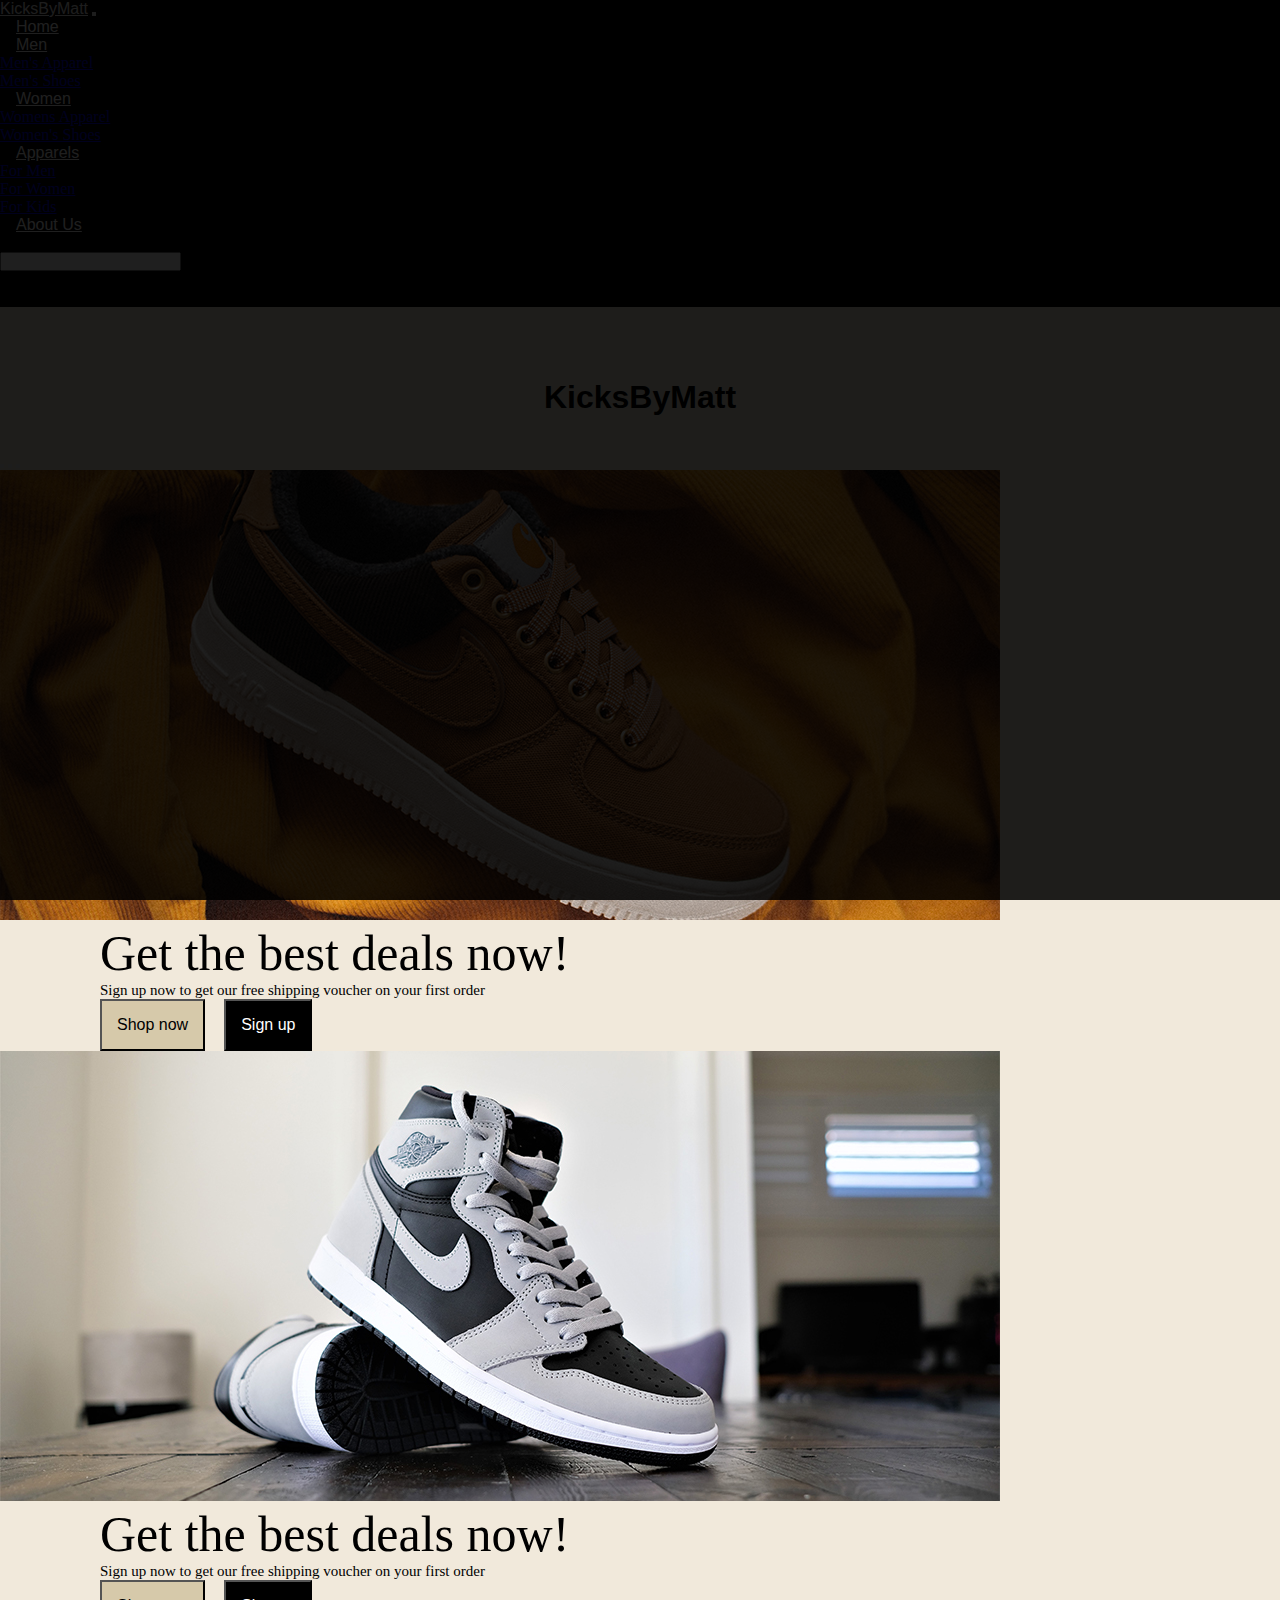
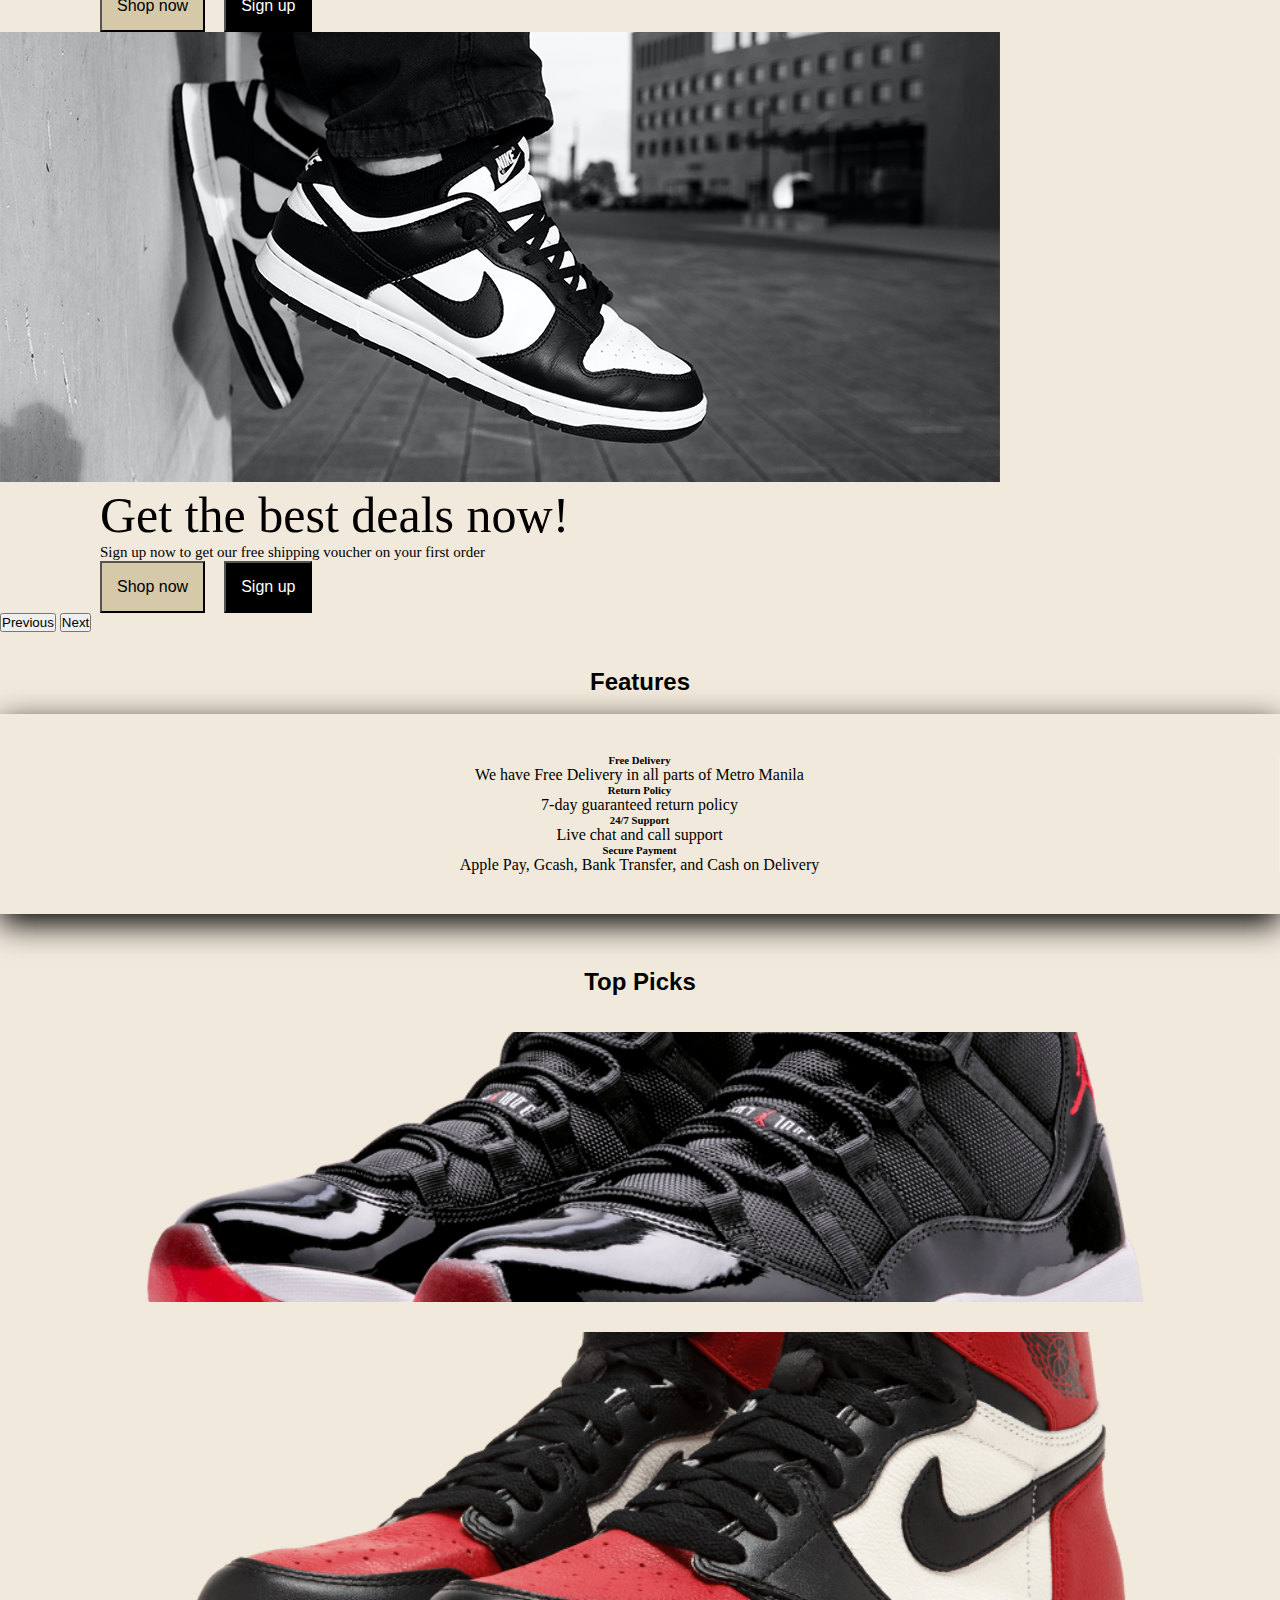
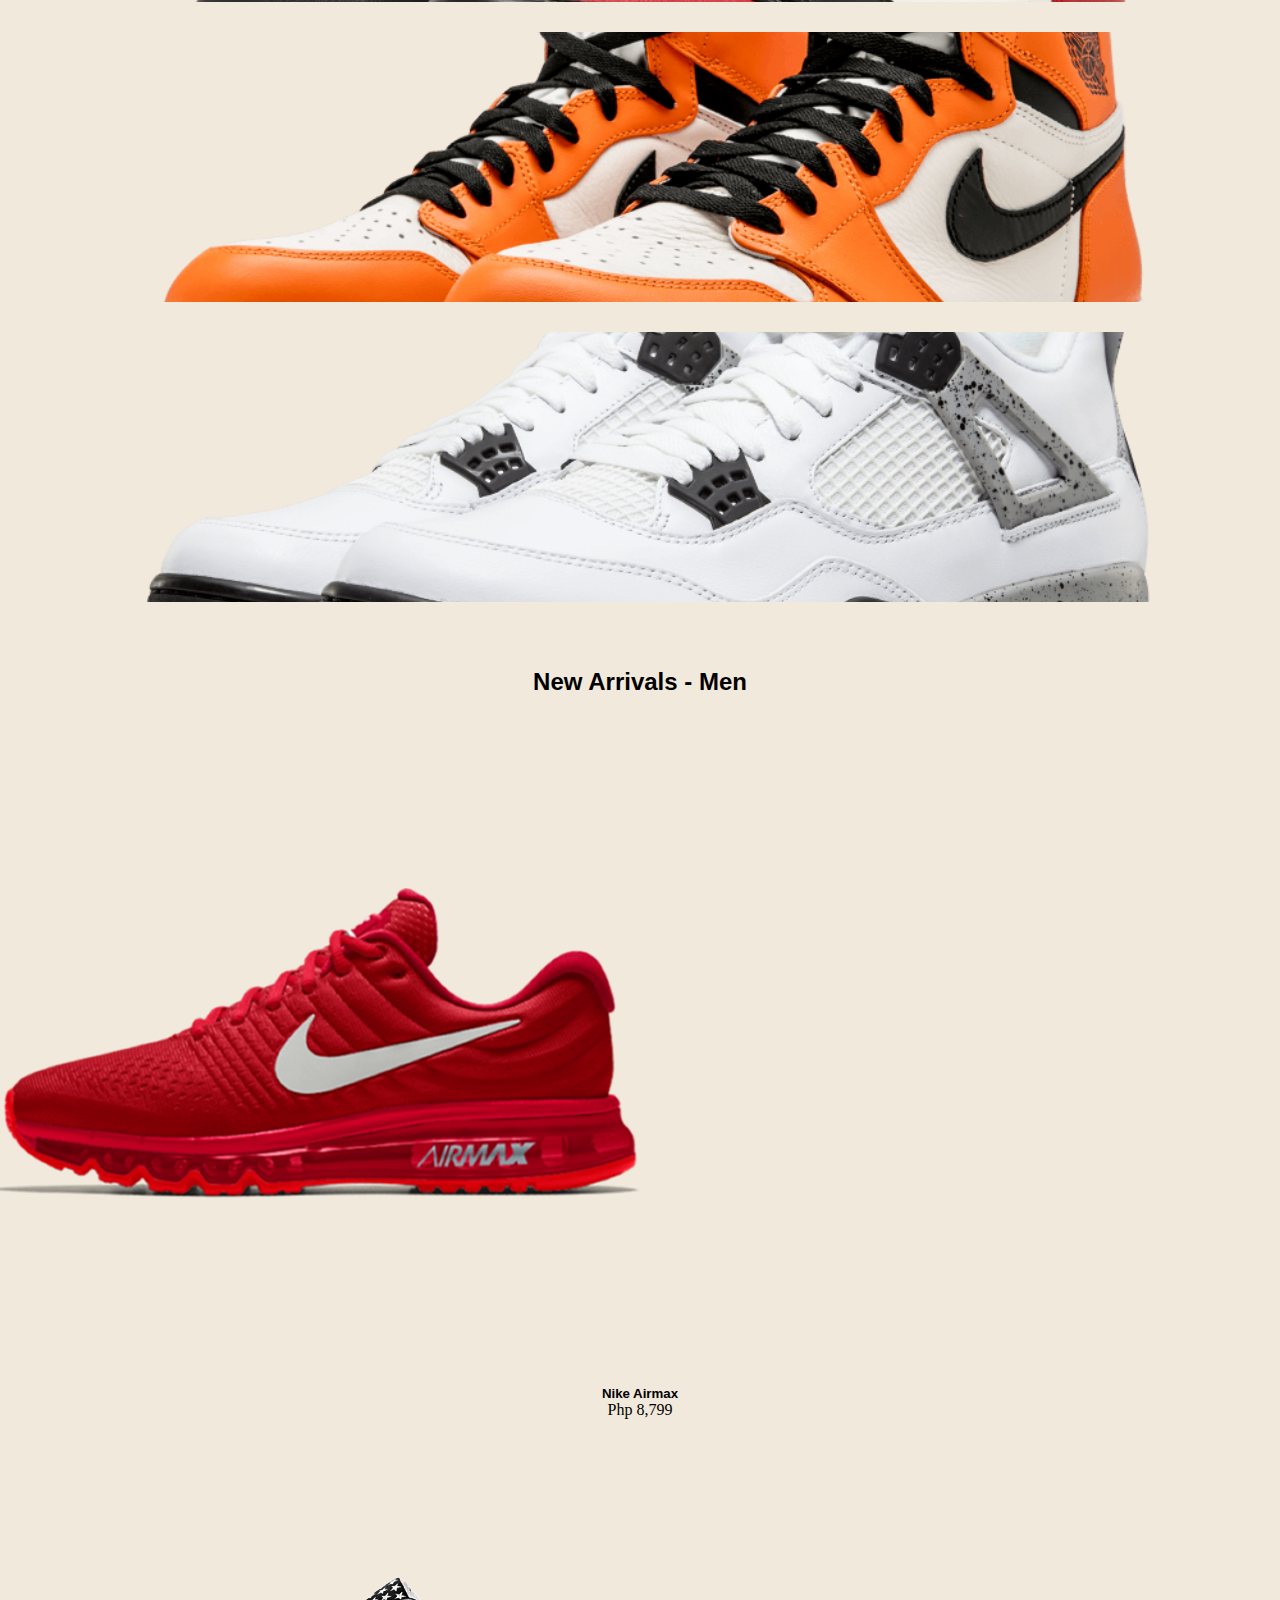
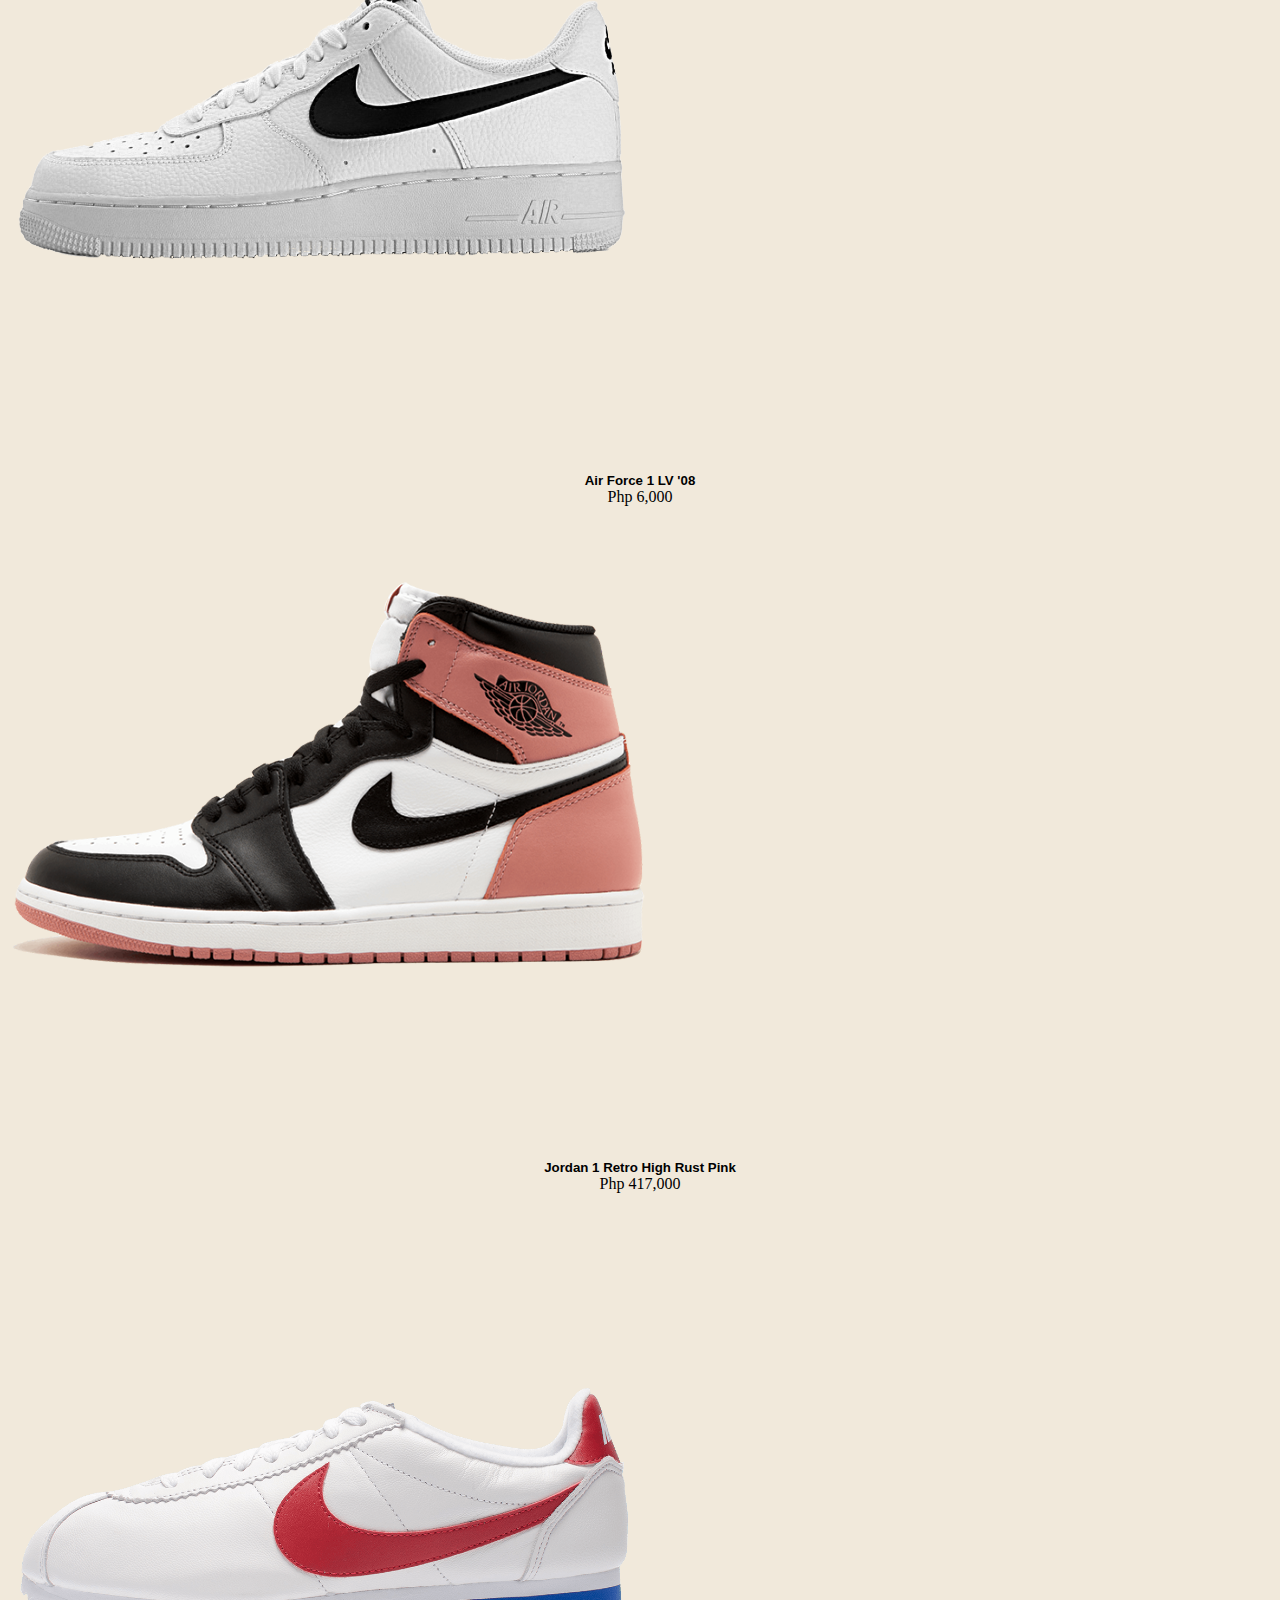
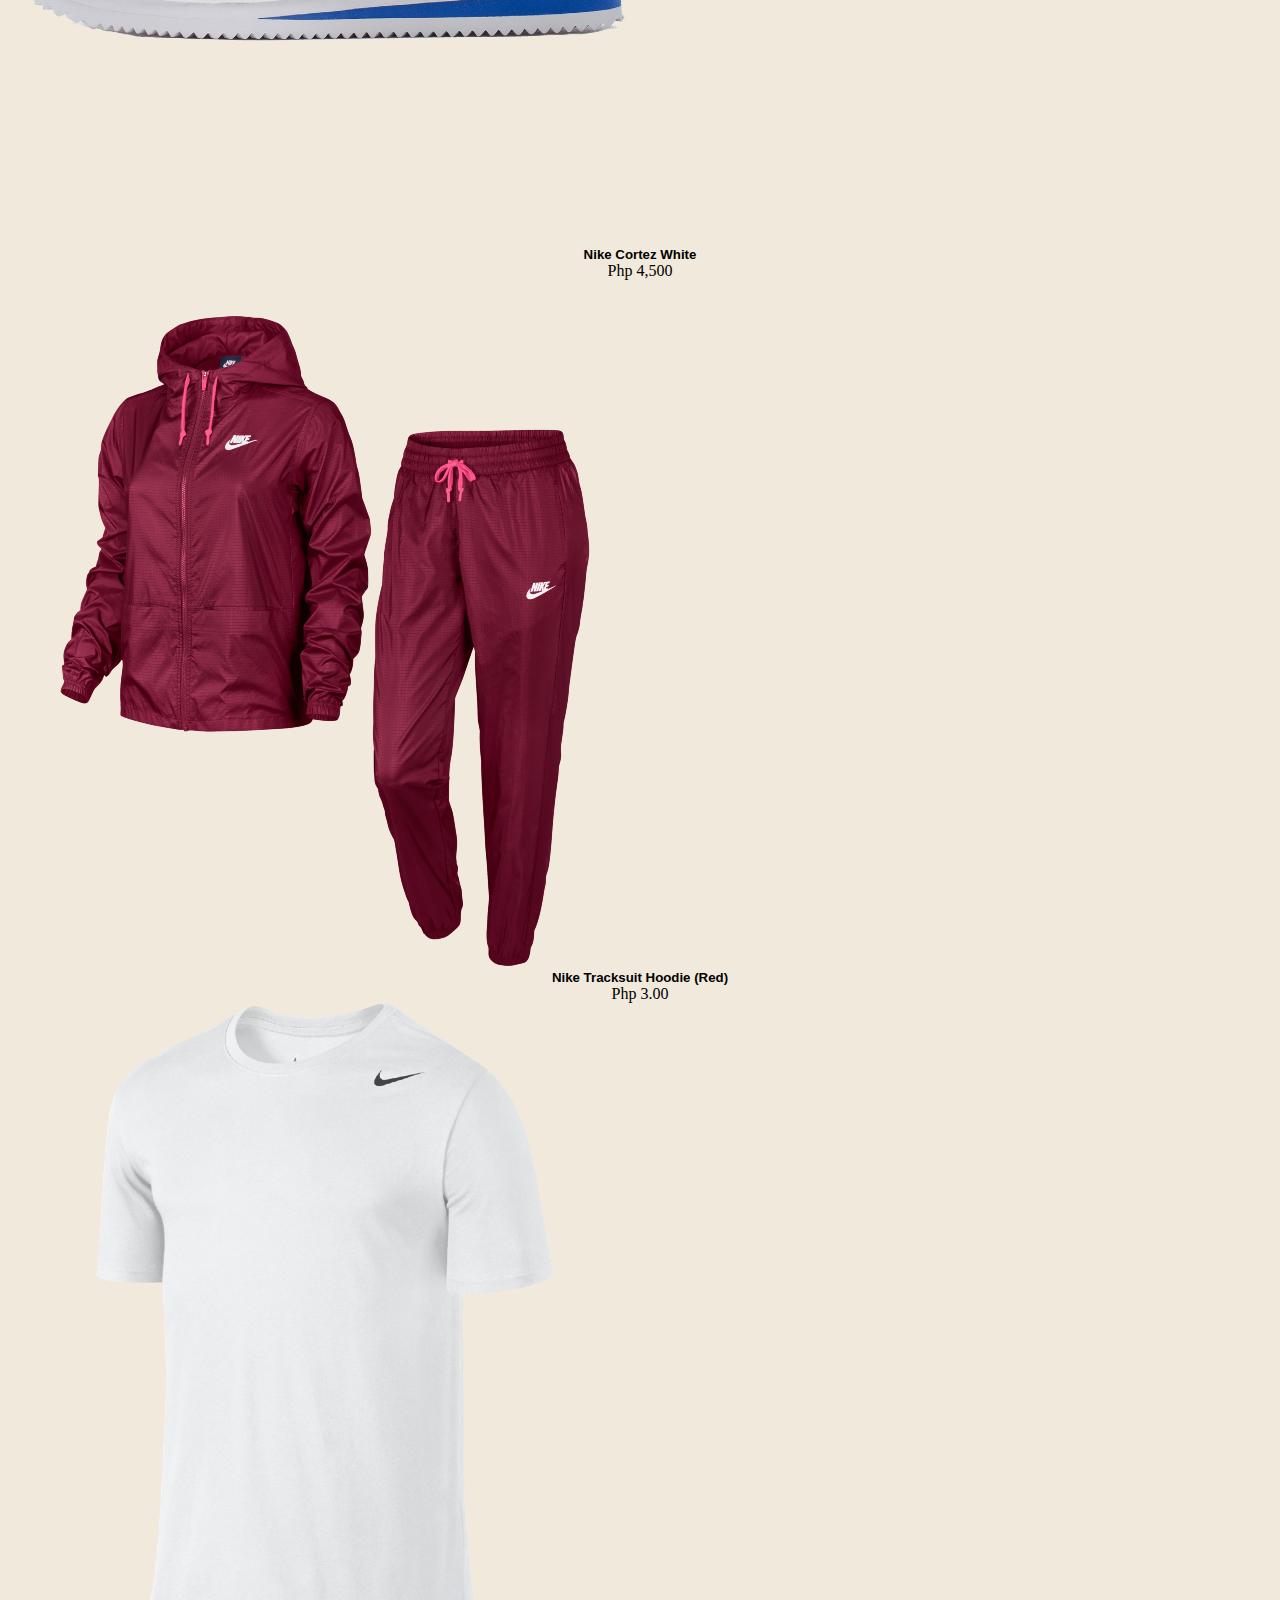
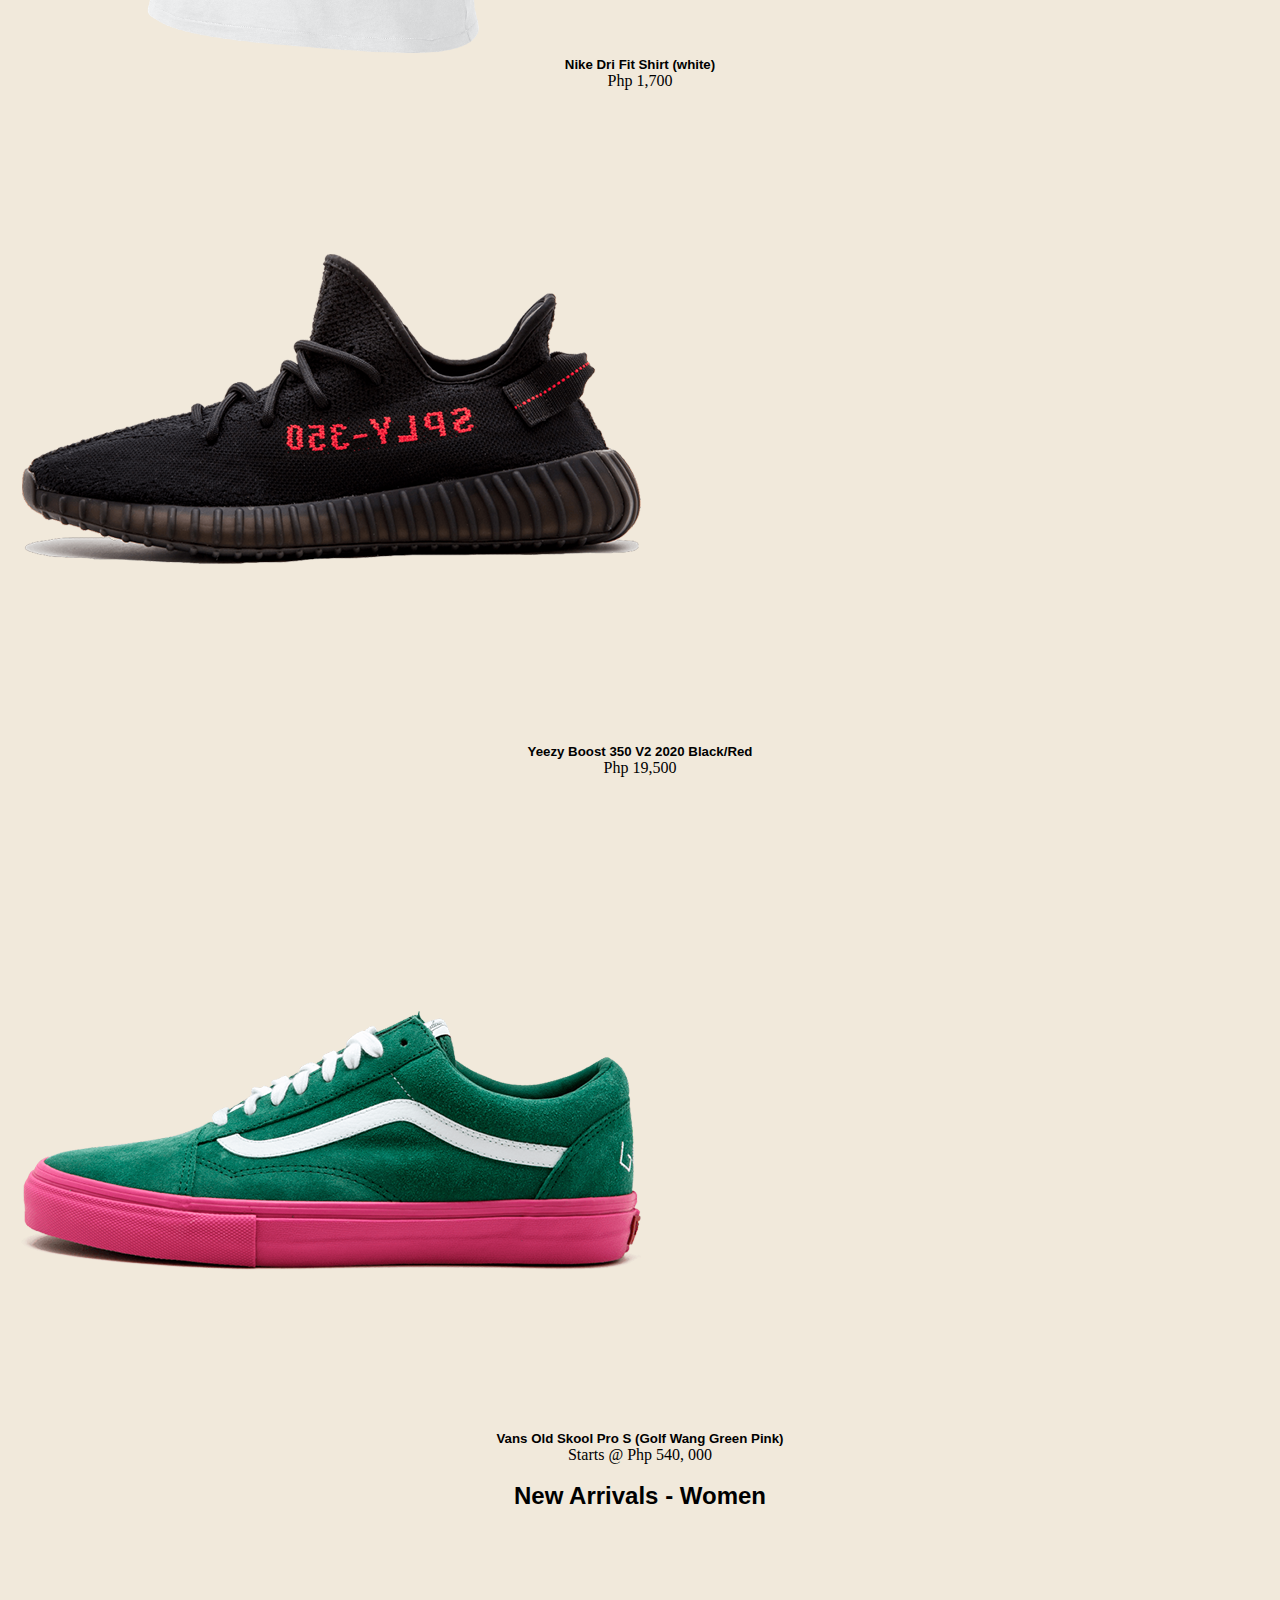
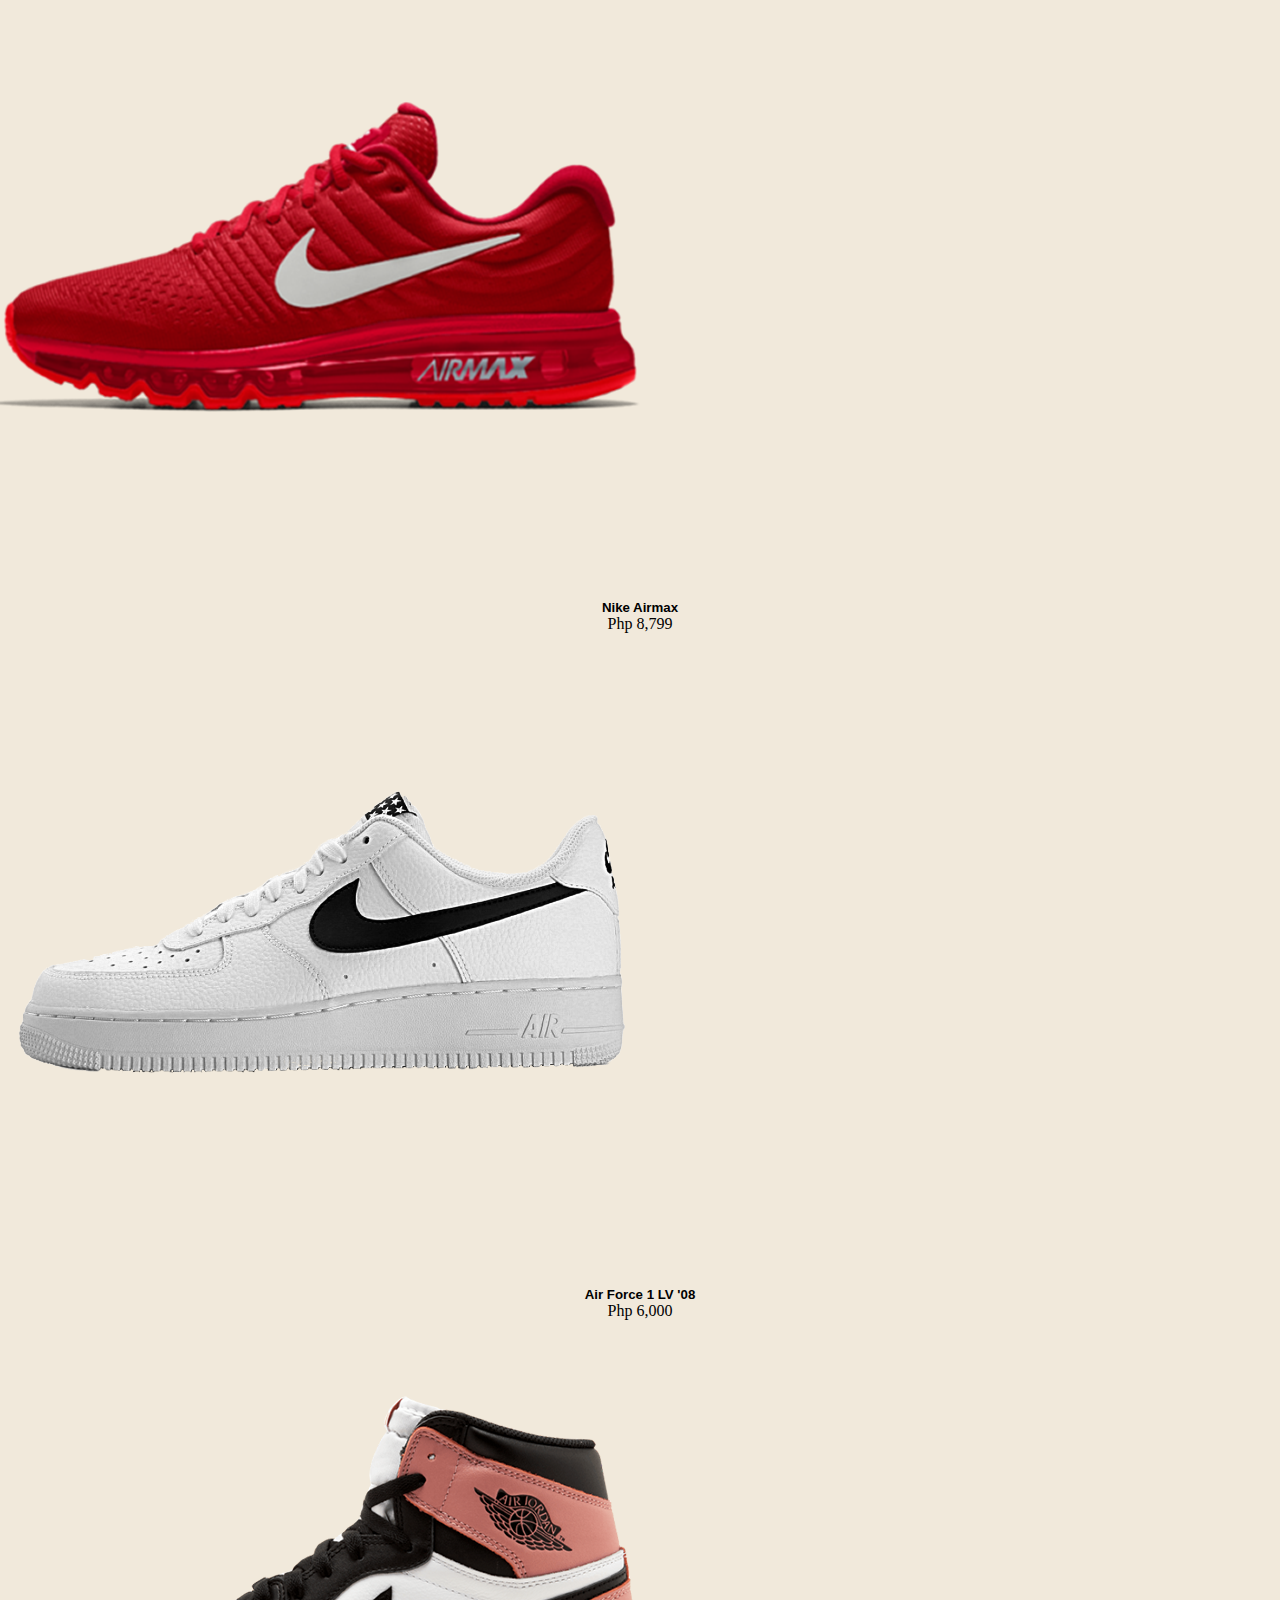
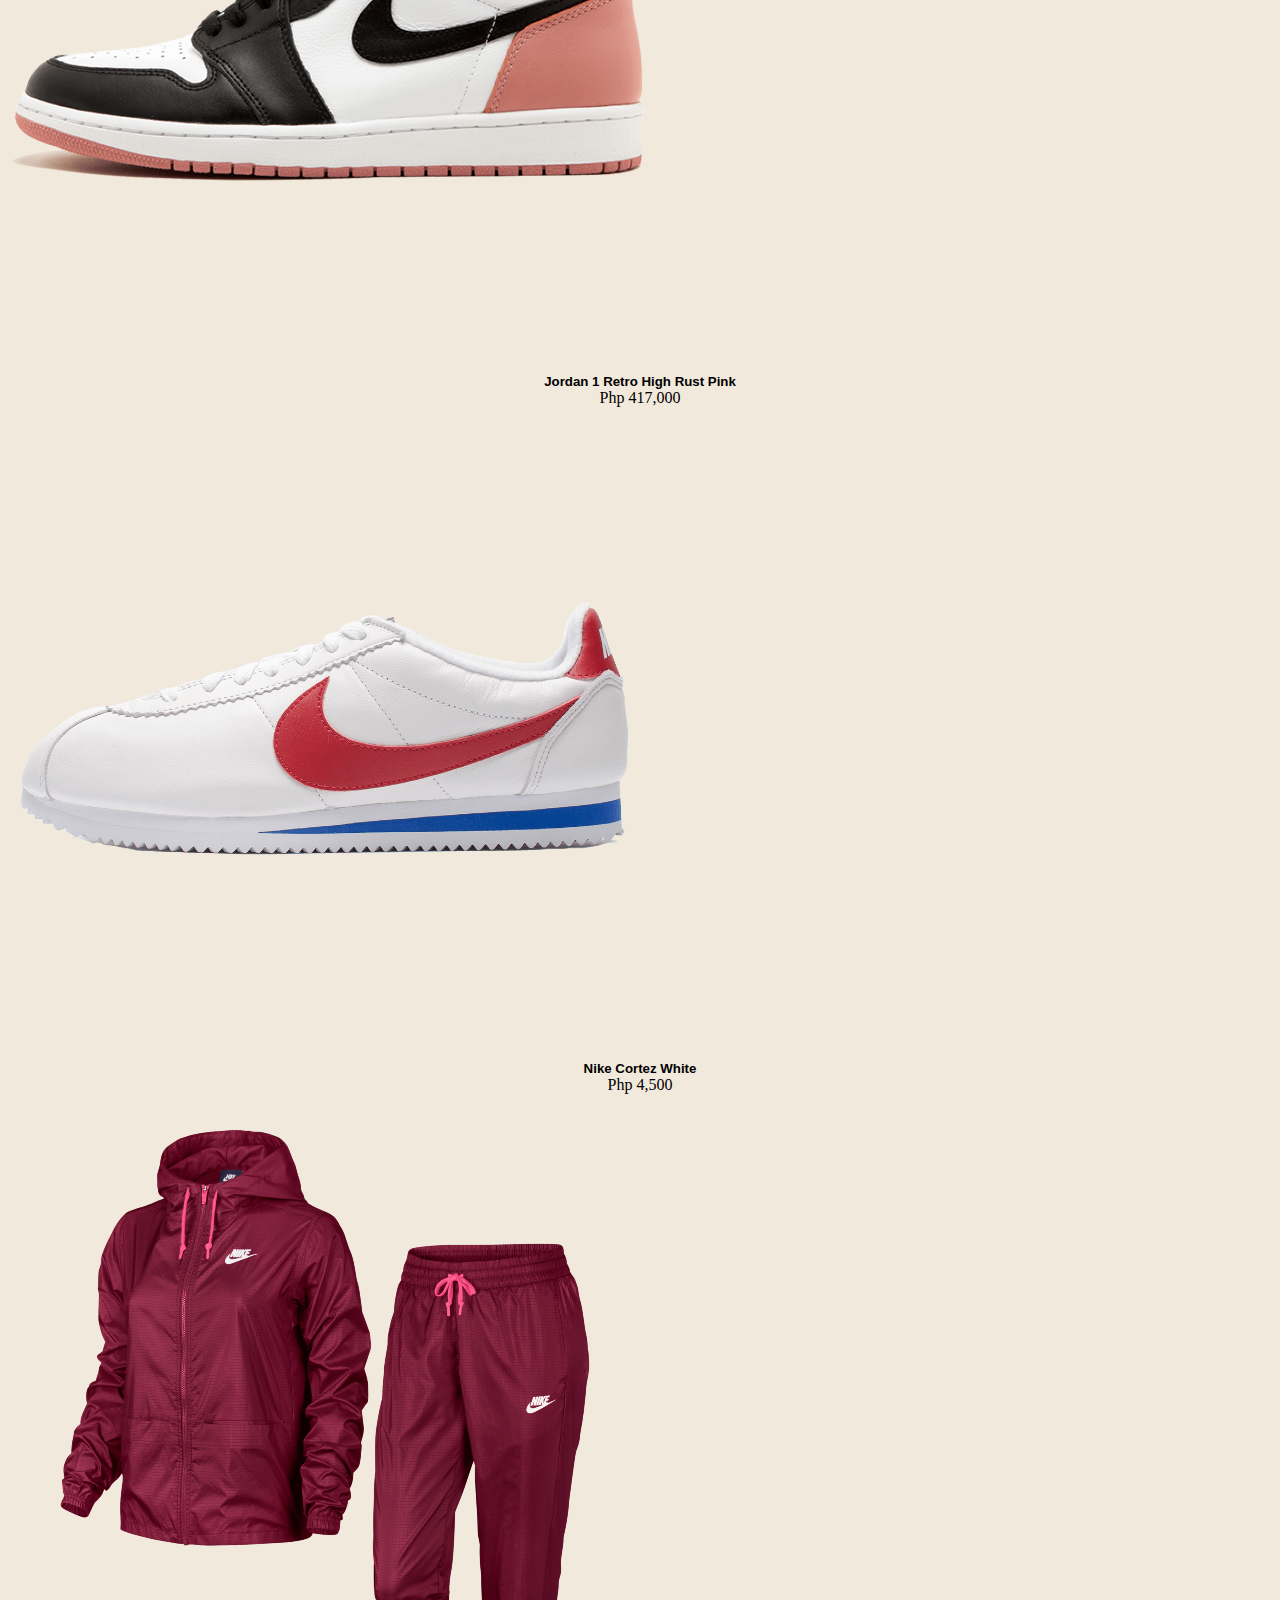
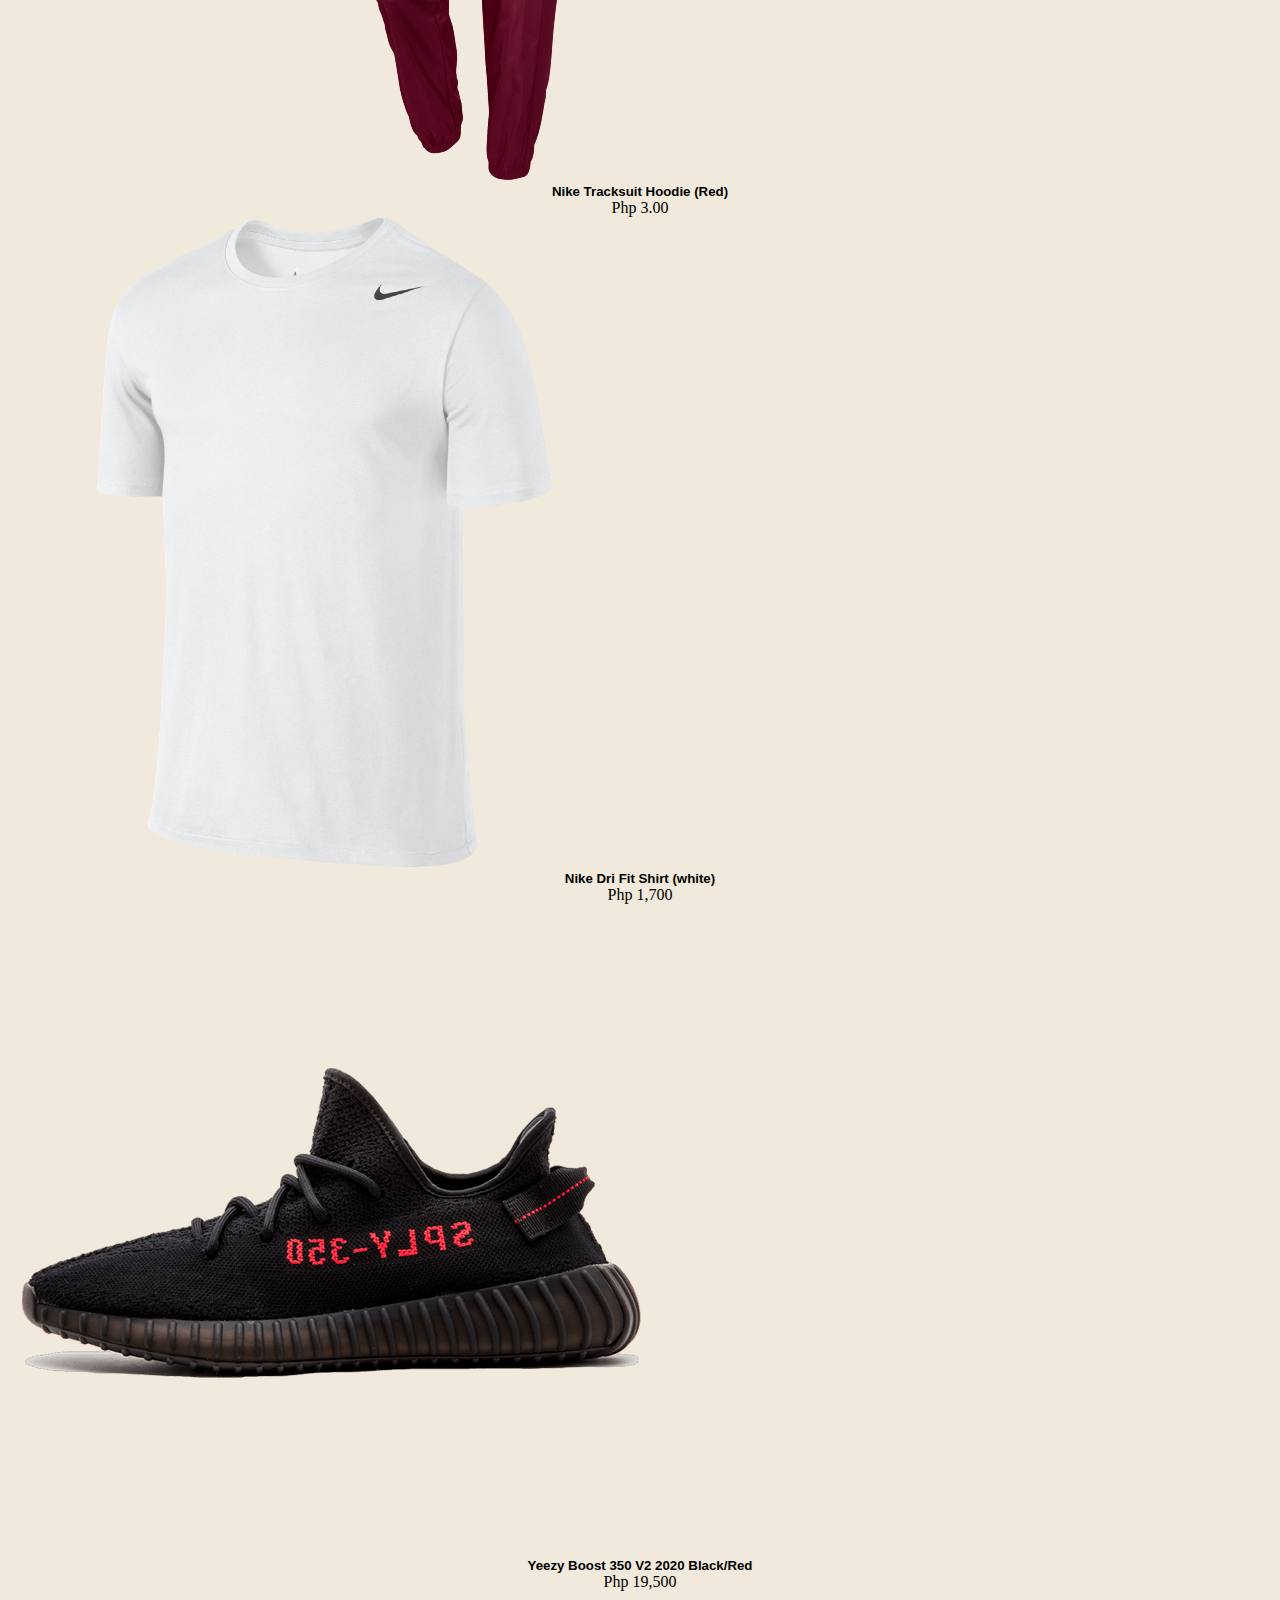
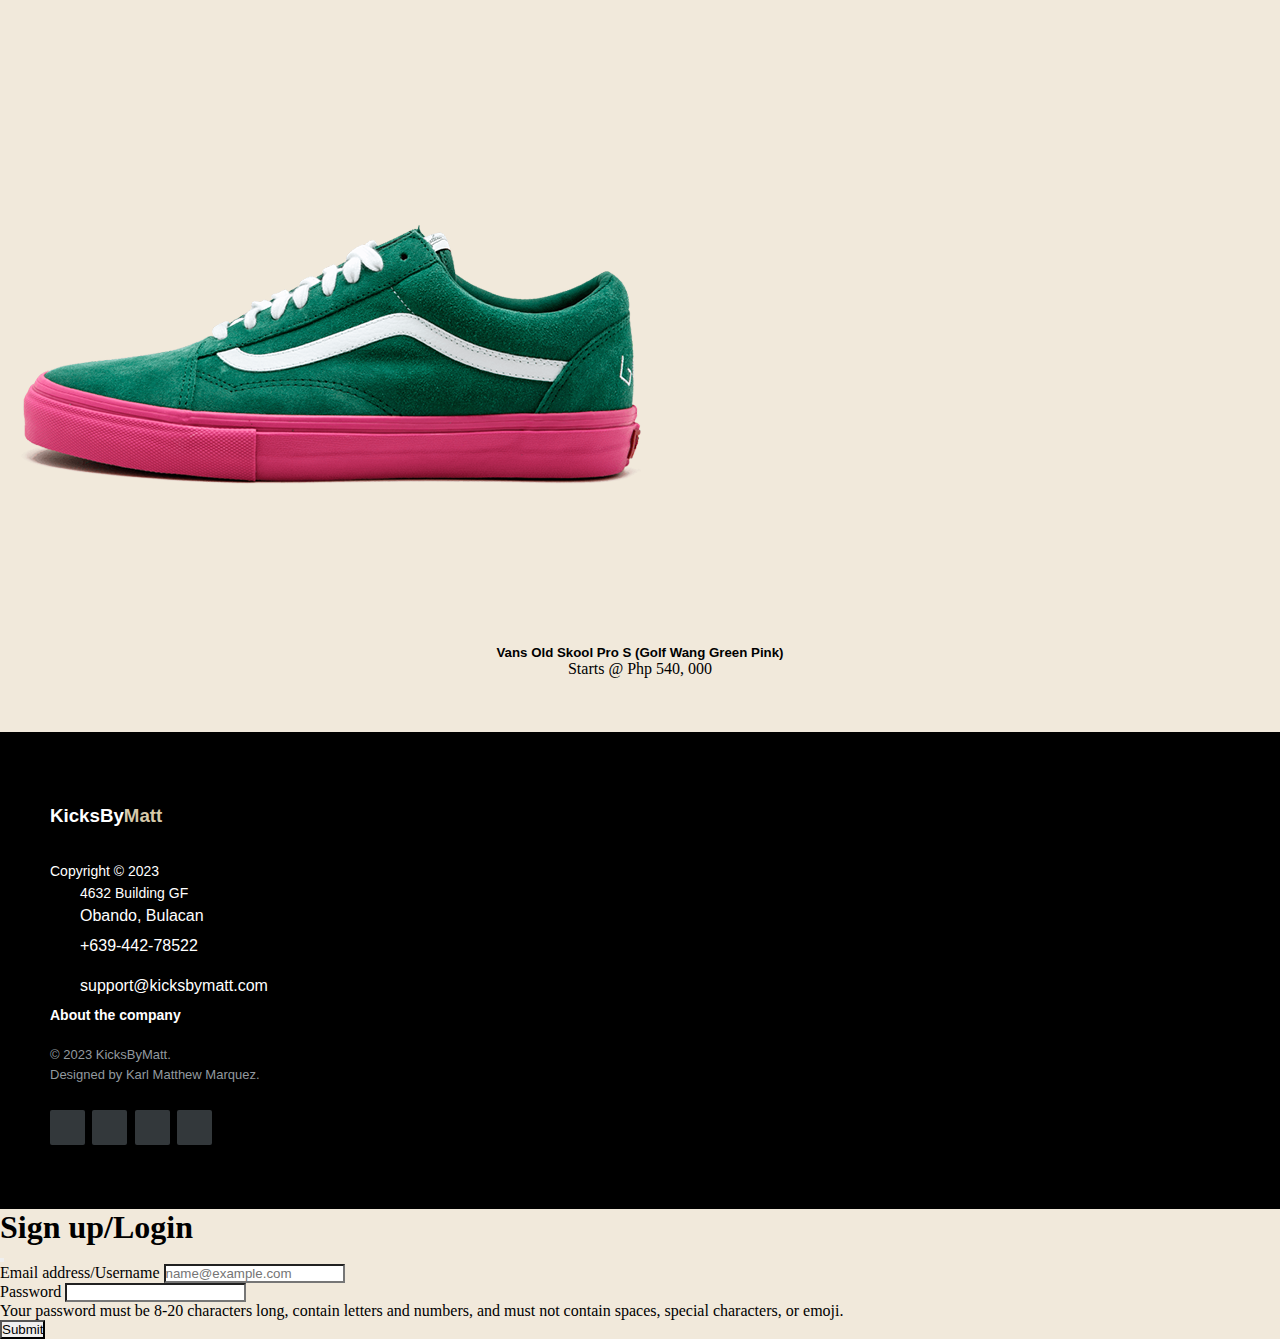
<file: index.html>
<!DOCTYPE html>
<html lang="en">
<head>
    <meta charset="UTF-8">
    <meta http-equiv="X-UA-Compatible" content="IE=edge">
    <meta name="viewport" content="width=device-width, initial-scale=1.0">
    <title>KicksbyMatt</title>
    <link href="https://cdn.jsdelivr.net/npm/bootstrap@5.3.0-alpha3/dist/css/bootstrap.min.css" rel="stylesheet" integrity="sha384-KK94CHFLLe+nY2dmCWGMq91rCGa5gtU4mk92HdvYe+M/SXH301p5ILy+dN9+nJOZ" crossorigin="anonymous">
    <link rel="stylesheet" href="style.css">
    <link href="https://fonts.cdnfonts.com/css/futura-pt" rel="stylesheet">
    <link rel="stylesheet" href="https://cdnjs.cloudflare.com/ajax/libs/font-awesome/6.4.0/css/all.min.css" integrity="sha512-iecdLmaskl7CVkqkXNQ/ZH/XLlvWZOJyj7Yy7tcenmpD1ypASozpmT/E0iPtmFIB46ZmdtAc9eNBvH0H/ZpiBw==" crossorigin="anonymous" referrerpolicy="no-referrer" />
    <link href="https://fonts.cdnfonts.com/css/black-sans" rel="stylesheet">     
    
</head>
<body>
    
      <nav class="navbar navbar-expand-lg fixed-top navbarcolor justify-content-center">
        <div class="container-fluid">
            <a href="index.html" class="navbar-brand d-flex w-50 me-auto">KicksByMatt</a>
            <button class="navbar-toggler" type="button" data-bs-toggle="collapse" data-bs-target="#navbarNav">
                <span class="navbar-toggler-icon"></span>
            </button>
            <div class="navbar-collapse collapse w-100" id="navbarNav">
                <ul class="navbar-nav w-100 justify-content-center">
                  <li class="nav-item">
                    <a class="nav-link active hover-underline-animation" aria-current="page" href="index.html">Home</a>
                  </li>
                    <li class="nav-item dropdown">
                      <a class="nav-link dropdown-toggle hover-underline-animation" href="#" role="button" data-bs-toggle="dropdown" aria-expanded="false">
                        Men
                      </a>
                      <ul class="dropdown-menu">
                        <li><a class="dropdown-item" href="mensapparel.html">Men's Apparel</a></li>
                        <li><a class="dropdown-item" href="#">Men's Shoes</a></li>
                      </ul>
                    </li>
                    <li class="nav-item dropdown">
                      <a class="nav-link dropdown-toggle hover-underline-animation" href="#" role="button" data-bs-toggle="dropdown" aria-expanded="false">
                        Women
                      </a>
                      <ul class="dropdown-menu">
                        <li><a class="dropdown-item" href="#">Womens Apparel</a></li>
                        <li><a class="dropdown-item" href="#">Women's Shoes</a></li>
                      </ul>
                    </li>
                    <li class="nav-item dropdown">
                      <a class="nav-link dropdown-toggle hover-underline-animation" href="#" role="button" data-bs-toggle="dropdown" aria-expanded="false">
                        Apparels
                      </a>
                      <ul class="dropdown-menu">
                        <li><a class="dropdown-item" href="#">For Men</a></li>
                        <li><a class="dropdown-item" href="#">For Women</a></li>
                        <li><a class="dropdown-item" href="#">For Kids</a></li>
                      </ul>
                    </li>
                    <li class="nav-item dropdown">
                      <a class="nav-link hover-underline-animation" href="aboutus.html" aria-expanded="false">
                        About Us
                      </a>
                    </li>
                </ul>
                <ul class="nav navbar-nav ms-auto w-100 justify-content-end">
                  <li class="nav-item dropdown">
                    <a class="nav-link dropdown-toggle hover-underline-animation" href="#" role="button" data-bs-toggle="dropdown" aria-expanded="false">
                      <i class="fa-solid fa-magnifying-glass" style="color: #ffffff;"></i>
                    </a>
                    <ul class="dropdown-menu">
                      <li><input type="text" name="Searchbar" id="searchbar"></li>
                    </ul>
                  </li>
                  <li class="nav-item">
                    <a class="nav-link hover-underline-animation" href="#" aria-expanded="false" data-bs-toggle="modal" data-bs-target="#LoginModal">
                      <i class="fa-sharp fa-regular fa-user" style="color: #ffffff;"></i>
                    </a>
                  </li>

                  <li class="nav-item">
                    <a class="nav-link hover-underline-animation" href="mycart.html" role="button" aria-expanded="false">
                      <i class="fa fa-cart-shopping" style="color: #ffffff"></i>
                    </a>
                  </li>
                </ul>
            </div>
        </div>
    </nav>


        <br><br><br><br>
        <h1 class="kicksname">KicksByMatt</h1>

        <br><br>

        <div class="container">
          <div id="carouselExampleCaptions" class="carousel slide" data-bs-ride="carousel">
            <div class="carousel-indicators">
              <button type="button" data-bs-target="#carouselExampleCaptions" data-bs-slide-to="0" class="active" aria-current="true" aria-label="Slide 1"></button>
              <button type="button" data-bs-target="#carouselExampleCaptions" data-bs-slide-to="1" aria-label="Slide 2"></button>
              <button type="button" data-bs-target="#carouselExampleCaptions" data-bs-slide-to="2" aria-label="Slide 3"></button>
            </div>
            <div class="carousel-inner col-sm-12 col-md-6 col-lg-3">
              <div class="carousel-item active">
                <img src="assets/yellow.jpg" class="d-block w-100" alt="...">
                <div class="carousel-caption d-none d-md-block">
                  <h5>Get the best deals now!</h5>
                  <p>Sign up now to get our free shipping voucher on your first order</p>
          
                  <div class="slider-btn">
                    <button class="btn btn-1">Shop now</button>
                    <button class="btn btn-2">Sign up</button>
                  </div>
                </div>
              </div>
              <div class="carousel-item">
                <img src="assets/donald-martinez-Jfghc6MGpt0-unsplash.jpg" class="d-block w-100" alt="...">
                <div class="carousel-caption d-none d-md-block">
                  <h5>Get the best deals now!</h5>
                  <p>Sign up now to get our free shipping voucher on your first order</p>
          
                  <div class="slider-btn">
                    <button class="btn btn-1">Shop now</button>
                    <button class="btn btn-2">Sign up</button>
                  </div>
                </div>
              </div>
              <div class="carousel-item">
                <img src="assets/panda.jpg" class="d-block w-100" alt="...">
                <div class="carousel-caption d-none d-md-block">
                  <h5>Get the best deals now!</h5>
                  <p>Sign up now to get our free shipping voucher on your first order</p>
          
                  <div class="slider-btn">
                    <button class="btn btn-1">Shop now</button>
                    <button class="btn btn-2">Sign up</button>
                  </div>
                </div>
              </div>
            </div>
            <button class="carousel-control-prev" type="button" data-bs-target="#carouselExampleCaptions" data-bs-slide="prev">
              <span class="carousel-control-prev-icon" aria-hidden="true"></span>
              <span class="visually-hidden">Previous</span>
            </button>
            <button class="carousel-control-next" type="button" data-bs-target="#carouselExampleCaptions" data-bs-slide="next">
              <span class="carousel-control-next-icon" aria-hidden="true"></span>
              <span class="visually-hidden">Next</span>
            </button>
          </div>


        </div>
       
  <br><br>

  <h2 class="headertexts">Features</h2><br>

            <section class="features-area section_gap">
              <div class="container">
                <div class="row features-inner">
                  
                  <div class="col-lg-3 col-md-6 col-sm-6">
                    <div class="single-features">
                      <i class="fa-solid fa-truck" style="color: #000000;"></i>
                      <h6>Free Delivery</h6>
                      <p>We have Free Delivery in all parts of Metro Manila</p>
                    </div>
                  </div>
                  
                  <div class="col-lg-3 col-md-6 col-sm-6">
                    <div class="single-features">
                      <i class="fa-solid fa-right-left" style="color: #000000;"></i>
                      <h6>Return Policy</h6>
                      <p>7-day guaranteed return policy</p>
                    </div>
                  </div>
                  
                  <div class="col-lg-3 col-md-6 col-sm-6">
                    <div class="single-features">
                      <i class="fa-sharp fa-solid fa-headset" style="color: #000000;"></i>
                      <h6>24/7 Support</h6>
                      <p>Live chat and call support</p>
                    </div>
                  </div>
                  
                  <div class="col-lg-3 col-md-6 col-sm-6">
                    <div class="single-features">
                      <i class="fa-solid fa-credit-card" style="color: #000000;"></i>
                      <h6>Secure Payment</h6>
                      <p>Apple Pay, Gcash, Bank Transfer, and Cash on Delivery</p>
                    </div>
                  </div>
                </div>
              </div>
            </section><br><br><br>

              <h2 class="headertexts">Top Picks</h2><br><br>

              <!-- TOP PICKS -->
              
                <div class="row align-items-end m-2">
                  <div class="col-sm-12 col-md-6 col-lg-3 p-0 m-0 item">
                    <div class="box" style="background-image:url(assets/jordan\ black\ and\ red.png)">
                        <div class="cover">
                            <h3 class="name">Jordan 11s Low</h3>
                            <p class="title">Php 8,500</p>
                            <div class="social"><a href="#"><i class="fa fa-cart-shopping" style="color: #ffffff"></i></a><a href="#"><i class="fa-solid fa-heart" style="color: #ffffff;"></i></a></div>
                        </div>
                    </div>
                </div>
                <div class="col-sm-12 col-md-6 col-lg-3 p-0 m-0 item">
                    <div class="box" style="background-image:url(assets/bredtoe.png)">
                        <div class="cover">
                            <h3 class="name">Jordan 1 Mid Bred Toe</h3>
                            <p class="title">Php 11,000</p>
                            <div class="social"><a href="#"><i class="fa fa-cart-shopping" style="color: #ffffff"></i></a><a href="#"><i class="fa-solid fa-heart" style="color: #ffffff;"></i></a></div>
                        </div>
                    </div>
                </div>
                <div class="col-sm-12 col-md-6 col-lg-3 p-0 m-0 item">
                    <div class="box" style="background-image:url(assets/orange\ j1.png)">
                        <div class="cover">
                            <h3 class="name">Jordan 1 Retro Reverse Shattered Backboard</h3>
                            <p class="title">Php 13,500</p>
                            <div class="social"><a href="#"><i class="fa fa-cart-shopping" style="color: #ffffff"></i></a><a href="#"><i class="fa-solid fa-heart" style="color: #ffffff;"></i></a></div>
                        </div>
                    </div>
                </div>
                <div class="col-sm-12 col-md-6 col-lg-3 p-0 m-0 item">
                  <div class="box" style="background-image:url(assets/j4.png)">
                      <div class="cover">
                          <h3 class="name">Jordan 4 Retro White Cement</h3>
                          <p class="title">Php 17,600</p>
                          <div class="social"><a href="#"><i class="fa fa-cart-shopping" style="color: #ffffff"></i></a><a href="#"><i class="fa-solid fa-heart" style="color: #ffffff;"></i></a></div>
                      </div>
                  </div>
              </div>
                </div>

                <br><br>

            <!-- New Arrivals Section -->

              <h2 class="headertexts">New Arrivals - Men</h2><br><br>

              <div class="container p-1">

                        <div class="row row-cols-lg-4 row-cols-sm-2 row-cols-md-2 g-3 g-lg-5">
                          <div class="col-12">
                            <a href="#" class="pdct-link">
                              <div class="box">
                                <img src="assets/airmax red.png" class="card-img-top mb-1" alt="...">
                                <div class="card-body">
                                  <h5 class="card-title">Nike Airmax</h5>
                                  <p class="card-text">Php 8,799</p>
                                </div>
                            </a>
                            </div>
                          </div>
                          <div class="col-12">
                            <a href="#" class="pdct-link">
                              <div class="box">
                                <img src="assets/Air Force 1 black and white.png" class="card-img-top mb-1" alt="...">
                                <div class="card-body">
                                  <h5 class="card-title">Air Force 1 LV '08</h5>
                                  <p class="card-text">Php 6,000</p>
                                </div>
                            </a>
                            </div>
                          </div>
                          <div class="col-12">
                            <a href="#" class="pdct-link">
                              <div class="box">
                                <img src="assets/check.png" class="card-img-top mb-1" alt="...">
                                <div class="card-body">
                                  <h5 class="card-title">Jordan 1 Retro High Rust Pink</h5>
                                  <p class="card-text">Php 417,000</p>
                                </div>
                            </a>
                            </div>
                          </div>
                          <div class="col-12">
                            <a href="#" class="pdct-link">
                              <div class="box">
                                <img src="assets/Nike Cortez.png" class="card-img-top mb-1" alt="...">
                                <div class="card-body">
                                  <h5 class="card-title">Nike Cortez White</h5>
                                  <p class="card-text">Php 4,500</p>
                                </div>
                              </a>
                            </div>
                          </div>
                        </div>

        <br><br>
                        <div class="row row-cols-lg-4 row-cols-sm-2 row-cols-md-2 g-2 g-lg-3">
                          <div class="col-12">
                            <a href="#" class="pdct-link">
                              <div class="box">
                                <img src="assets/Nike Tracksuit Hoodie.png" class="card-img-top mb-1" alt="...">
                                <div class="card-body">
                                  <h5 class="card-title">Nike Tracksuit Hoodie (Red)</h5>
                                  <p class="card-text">Php 3.00</p>
                                </div>
                            </a>
                            </div>
                          </div>
                          <div class="col-12">
                            <a href="#" class="pdct-link">
                              <div class="box">
                                <img src="assets/Nike Dri Fit Shir.png" class="card-img-top mb-1" alt="...">
                                <div class="card-body">
                                  <h5 class="card-title">Nike Dri Fit Shirt (white)</h5>
                                  <p class="card-text">Php 1,700</p>
                                </div>
                            </a>
                            </div>
                          </div>
                          <div class="col-12">
                            <a href="#" class="pdct-link">
                              <div class="box">
                                <img src="assets/Yeezy Boost 350 V2 2020.png" class="card-img-top mb-1" alt="...">
                                <div class="card-body">
                                  <h5 class="card-title">Yeezy Boost 350 V2 2020 Black/Red</h5>
                                  <p class="card-text">Php 19,500</p>
                                </div>
                            </a>
                            </div>
                          </div>
                          <div class="col-12">
                            <a href="#" class="pdct-link">
                              <div class="box">
                                <img src="assets/TTC Vans.png" class="card-img-top mb-1" alt="...">
                                <div class="card-body">
                                  <h5 class="card-title">Vans Old Skool Pro S (Golf Wang Green Pink)</h5>
                                  <p class="card-text">Starts @ Php 540, 000</p>
                                </div>
                            </a>
                            </div>
                          </div>
                        </div><br>
                      </div> 



                      <h2 class="headertexts mt-5">New Arrivals - Women</h2><br><br>

                      <div class="container p-1">

                        <div class="row row-cols-lg-4 row-cols-sm-2 row-cols-md-2 g-2 g-lg-3">
                          <div class="col-12">
                            <a href="#" class="pdct-link">
                              <div class="box">
                                <img src="assets/airmax red.png" class="card-img-top mb-1" alt="...">
                                <div class="card-body">
                                  <h5 class="card-title">Nike Airmax</h5>
                                  <p class="card-text">Php 8,799</p>
                                </div>
                            </a>
                            </div>
                          </div>
                          <div class="col-12">
                            <a href="#" class="pdct-link">
                              <div class="box">
                                <img src="assets/Air Force 1 black and white.png" class="card-img-top mb-1" alt="...">
                                <div class="card-body">
                                  <h5 class="card-title">Air Force 1 LV '08</h5>
                                  <p class="card-text">Php 6,000</p>
                                </div>
                            </a>
                            </div>
                          </div>
                          <div class="col-12">
                            <a href="#" class="pdct-link">
                              <div class="box">
                                <img src="assets/check.png" class="card-img-top mb-1" alt="...">
                                <div class="card-body">
                                  <h5 class="card-title">Jordan 1 Retro High Rust Pink</h5>
                                  <p class="card-text">Php 417,000</p>
                                </div>
                            </a>
                            </div>
                          </div>
                          <div class="col-12">
                            <a href="#" class="pdct-link">
                              <div class="box">
                                <img src="assets/Nike Cortez.png" class="card-img-top mb-1" alt="...">
                                <div class="card-body">
                                  <h5 class="card-title">Nike Cortez White</h5>
                                  <p class="card-text">Php 4,500</p>
                                </div>
                            </a>
                            </div>
                          </div>
                        </div>

        <br><br>
                        <div class="row row-cols-lg-4 row-cols-sm-2 row-cols-md-2 g-2 g-lg-3">
                          <div class="col-12">
                            <a href="#" class="pdct-link">
                              <div class="box">
                                <img src="assets/Nike Tracksuit Hoodie.png" class="card-img-top mb-1" alt="...">
                                <div class="card-body">
                                  <h5 class="card-title">Nike Tracksuit Hoodie (Red)</h5>
                                  <p class="card-text">Php 3.00</p>
                                </div>
                            </a>
                            </div>
                          </div>
                          <div class="col-12">
                            <a href="#" class="pdct-link">
                              <div class="box">
                                <img src="assets/Nike Dri Fit Shir.png" class="card-img-top mb-1" alt="...">
                                <div class="card-body">
                                  <h5 class="card-title">Nike Dri Fit Shirt (white)</h5>
                                  <p class="card-text">Php 1,700</p>
                                </div>
                            </a>
                            </div>
                          </div>
                          <div class="col-12">
                            <a href="#" class="pdct-link">
                              <div class="box">
                                <img src="assets/Yeezy Boost 350 V2 2020.png" class="card-img-top mb-1" alt="...">
                                <div class="card-body">
                                  <h5 class="card-title">Yeezy Boost 350 V2 2020 Black/Red</h5>
                                  <p class="card-text">Php 19,500</p>
                                </div>
                            </a>
                            </div>
                          </div>
                          <div class="col-12">
                            <a href="#" class="pdct-link">
                              <div class="box">
                                <img src="assets/TTC Vans.png" class="card-img-top mb-1" alt="...">
                                <div class="card-body">
                                  <h5 class="card-title">Vans Old Skool Pro S (Golf Wang Green Pink)</h5>
                                  <p class="card-text">Starts @ Php 540, 000</p>
                                </div>
                            </a>
                            </div>
                          </div>
                        </div>
        
                      </div><br><br>


<br>
             

             
<!-- ampooter -->


<footer class="footer-distributed">

  <div class="row">

     <div class="col-6 col-lg-4">
    <div class="footer-left"><br>

      <h3>KicksBy<span>Matt</span></h3><br><br>

      <p class="footer-company-name">Copyright © 2023</p>
    </div></div>
      <div class="col-6 col-lg-4">
    <div class="footer-center">

      <div>
        <i class="fa fa-map-marker"></i>
        <p><span>4632 Building GF</span> Obando, Bulacan</p>
      </div>

      <div>
        <i class="fa fa-phone"></i>
        <p>+639-442-78522</p>
      </div>

      <div>
        <i class="fa fa-envelope"></i>
        <p><a href="mailto:support@company.com">support@kicksbymatt.com</a></p>
      </div>

    </div></div>
      <div class="col-12 col-lg-4">
    <div class="footer-right">

      <p class="footer-company-about">
        <span>About the company</span>
        © 2023 KicksByMatt. <p class="footer-company-about">Designed by Karl Matthew Marquez.</p>
      </p>

      <div class="footer-icons">

        <a href="#"><i class="fa-brands fa fa-facebook"></i></a>
        <a href="#"><i class="fa-brands fa fa-twitter"></i></a>
        <a href="#"><i class="fa-brands fa fa-linkedin"></i></a>
        <a href="#"><i class="fa-brands fa fa-github"></i></a>

      </div>

    </div></div>

  </div>

</footer>

<!-- MODAL FOR LOGIN -->



    <div class="modal fade" id="LoginModal" data-bs-keyboard="true" tabindex="-1" aria-labelledby="staticBackdropLabel" aria-hidden="true">
      <div class="modal-dialog modal-dialog-centered">
        <div class="modal-content">
          <div class="modal-header">
            <h1 class="modal-title fs-5" id="staticBackdropLabel">Sign up/Login</h1>
            <button type="button" class="btn-close" data-bs-dismiss="modal" aria-label="Close"></button>
          </div>
          <div class="modal-body">
            <div>
              <div class="mb-3">
                <label for="exampleFormControlInput1" class="form-label">Email address/Username</label>
                <input type="email" class="form-control" id="exampleFormControlInput1" placeholder="name@example.com">
              </div>
              <label for="inputPassword5" class="form-label">Password</label>
              <input type="password" id="inputPassword5" class="form-control" aria-labelledby="passwordHelpBlock">
              <div id="passwordHelpBlock" class="form-text">
                Your password must be 8-20 characters long, contain letters and numbers, and must not contain spaces, special characters, or emoji.
              </div>
            </div>
          </div>
          <div class="modal-footer">
            <button type="button" class="btn btn-dark">Submit</button>
          </div>
        </div>
      </div>
    </div>   
                
    <script src="https://cdn.jsdelivr.net/npm/bootstrap@5.3.0-alpha3/dist/js/bootstrap.bundle.min.js" integrity="sha384-ENjdO4Dr2bkBIFxQpeoTz1HIcje39Wm4jDKdf19U8gI4ddQ3GYNS7NTKfAdVQSZe" crossorigin="anonymous"></script>
</body>
</html>
</file>
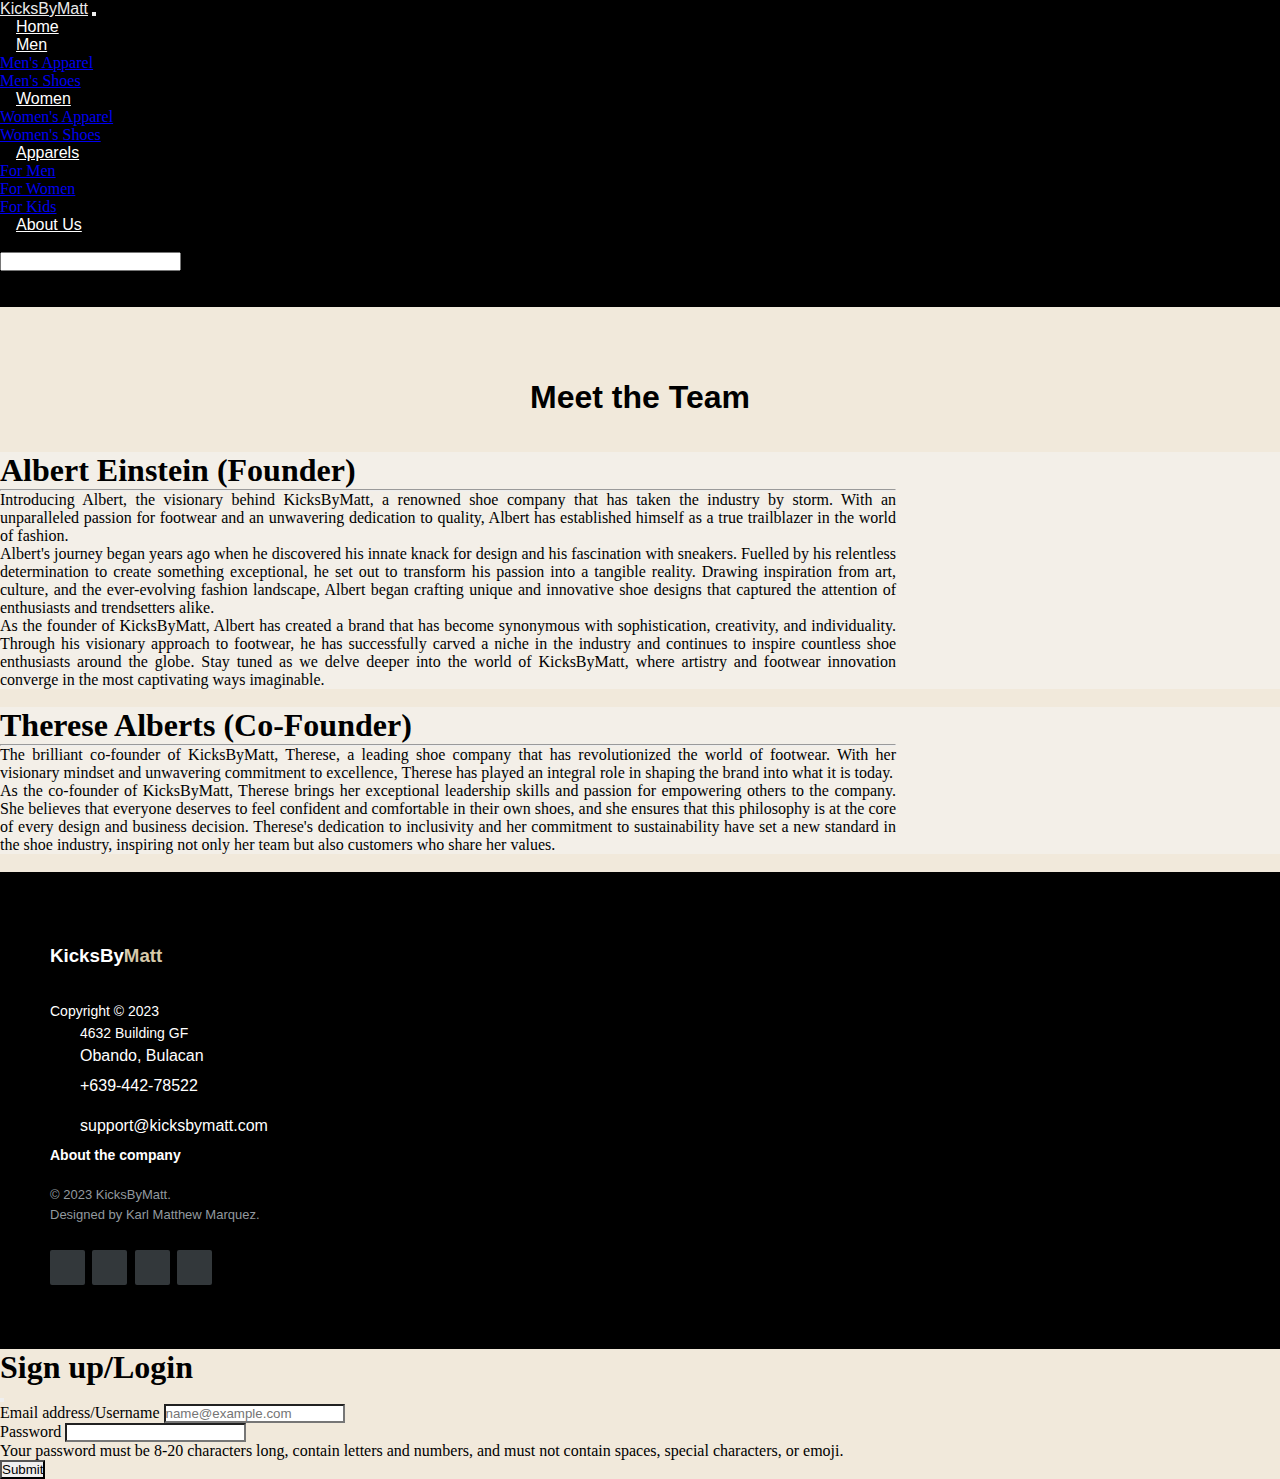
<file: aboutus.html>
<!DOCTYPE html>
<html lang="en">
<head>
    <meta charset="UTF-8">
    <meta http-equiv="X-UA-Compatible" content="IE=edge">
    <meta name="viewport" content="width=device-width, initial-scale=1.0">
    <title>KicksbyMatt</title>
    <link href="https://cdn.jsdelivr.net/npm/bootstrap@5.3.0-alpha3/dist/css/bootstrap.min.css" rel="stylesheet" integrity="sha384-KK94CHFLLe+nY2dmCWGMq91rCGa5gtU4mk92HdvYe+M/SXH301p5ILy+dN9+nJOZ" crossorigin="anonymous">
    <link rel="stylesheet" href="aboutus.css">
    <link rel="stylesheet" href="subpages.css">
    <link href="https://fonts.cdnfonts.com/css/futura-pt" rel="stylesheet">
    <link rel="stylesheet" href="https://cdnjs.cloudflare.com/ajax/libs/font-awesome/6.4.0/css/all.min.css" integrity="sha512-iecdLmaskl7CVkqkXNQ/ZH/XLlvWZOJyj7Yy7tcenmpD1ypASozpmT/E0iPtmFIB46ZmdtAc9eNBvH0H/ZpiBw==" crossorigin="anonymous" referrerpolicy="no-referrer" />
    <link href="https://fonts.cdnfonts.com/css/black-sans" rel="stylesheet">     
    
</head>
<body>
    
        <nav class="navbar navbar-expand-lg fixed-top navbarcolor justify-content-center">
          <div class="container-fluid">
              <a href="index.html" class="navbar-brand d-flex w-50 me-auto">KicksByMatt</a>
              <button class="navbar-toggler" type="button" data-bs-toggle="collapse" data-bs-target="#navbarNav">
                  <span class="navbar-toggler-icon"></span>
              </button>
              <div class="navbar-collapse collapse w-100" id="navbarNav">
                  <ul class="navbar-nav w-100 justify-content-center">
                    <li class="nav-item">
                      <a class="nav-link active hover-underline-animation" aria-current="page" href="index.html">Home</a>
                    </li>
                      <li class="nav-item dropdown">
                        <a class="nav-link dropdown-toggle hover-underline-animation" href="#" role="button" data-bs-toggle="dropdown" aria-expanded="false">
                          Men
                        </a>
                        <ul class="dropdown-menu">
                          <li><a class="dropdown-item" href="mensapparel.html">Men's Apparel</a></li>
                          <li><a class="dropdown-item" href="#">Men's Shoes</a></li>
                        </ul>
                      </li>
                      <li class="nav-item dropdown">
                        <a class="nav-link dropdown-toggle hover-underline-animation" href="#" role="button" data-bs-toggle="dropdown" aria-expanded="false">
                          Women
                        </a>
                        <ul class="dropdown-menu">
                          <li><a class="dropdown-item" href="#">Women's Apparel</a></li>
                          <li><a class="dropdown-item" href="#">Women's Shoes</a></li>
                        </ul>
                      </li>
                      <li class="nav-item dropdown">
                        <a class="nav-link dropdown-toggle hover-underline-animation" href="#" role="button" data-bs-toggle="dropdown" aria-expanded="false">
                          Apparels
                        </a>
                        <ul class="dropdown-menu">
                          <li><a class="dropdown-item" href="#">For Men</a></li>
                          <li><a class="dropdown-item" href="#">For Women</a></li>
                          <li><a class="dropdown-item" href="#">For Kids</a></li>
                        </ul>
                      </li>
                      <li class="nav-item dropdown">
                        <a class="nav-link hover-underline-animation" href="aboutus.html" aria-expanded="false">
                          About Us
                        </a>
                      </li>
                  </ul>
                  <ul class="nav navbar-nav ms-auto w-100 justify-content-end">
                    <li class="nav-item dropdown">
                      <a class="nav-link dropdown-toggle hover-underline-animation" href="#" role="button" data-bs-toggle="dropdown" aria-expanded="false">
                        <i class="fa-solid fa-magnifying-glass" style="color: #ffffff;"></i>
                      </a>
                      <ul class="dropdown-menu">
                        <li><input type="text" name="Searchbar" id="searchbar"></li>
                      </ul>
                    </li>
                    <li class="nav-item">
                      <a class="nav-link hover-underline-animation" href="#" aria-expanded="false" data-bs-toggle="modal" data-bs-target="#LoginModal">
                        <i class="fa-sharp fa-regular fa-user" style="color: #ffffff;"></i>
                      </a>
                    </li>
      
                    <li class="nav-item">
                      <a class="nav-link hover-underline-animation" href="mycart.html" role="button" aria-expanded="false">
                        <i class="fa fa-cart-shopping" style="color: #ffffff"></i>
                      </a>
                    </li>
                  </ul>
              </div>
          </div>
      </nav>


        <br><br><br><br>
        <h1 class="kicksname">Meet the Team</h1>

        <br><br>

      
        <div class="container">
            <div class="row" id="MeetTheteam">
                <div class="col-12 p-0 bg-secondary">
                    <div class="d-flex">
                        <div class="left-about d-none p-0 col-sm-6 d-sm-none d-lg-inline"></div>
                        <div class="right-about separator w-100">
                            <div class="container p-5 text-justify">
                                <h1>Albert Einstein (Founder)</h1>
                                <hr/>
                                <p>Introducing Albert, the visionary behind KicksByMatt, a renowned shoe company that has taken the industry by storm. With an unparalleled passion for footwear and an unwavering dedication to quality, Albert has established himself as a true trailblazer in the world of fashion.</p>
                                <p>Albert's journey began years ago when he discovered his innate knack for design and his fascination with sneakers. Fuelled by his relentless determination to create something exceptional, he set out to transform his passion into a tangible reality. Drawing inspiration from art, culture, and the ever-evolving fashion landscape, Albert began crafting unique and innovative shoe designs that captured the attention of enthusiasts and trendsetters alike.</p>
                                <p>As the founder of KicksByMatt, Albert has created a brand that has become synonymous with sophistication, creativity, and individuality. Through his visionary approach to footwear, he has successfully carved a niche in the industry and continues to inspire countless shoe enthusiasts around the globe. Stay tuned as we delve deeper into the world of KicksByMatt, where artistry and footwear innovation converge in the most captivating ways imaginable.</p>
                            </div>
                        </div>
                    </div>
                </div>
            </div> 
        </div><br>
        
        <div class="container">
            <div class="row" id="MeetTheteam">
                <div class="col-12 p-0 bg-secondary">
                    <div class="d-flex">
                        <div class="therese d-none p-0 d-sm-none col-sm-12 d-lg-inline"></div>
                        <div class="right-about separator w-100">
                            <div class="container p-5 text-justify">
                                <h1>Therese Alberts (Co-Founder)</h1>
                                <hr/>
                                <p>The brilliant co-founder of KicksByMatt, Therese, a leading shoe company that has revolutionized the world of footwear. With her visionary mindset and unwavering commitment to excellence, Therese has played an integral role in shaping the brand into what it is today.</p>
                                <p>As the co-founder of KicksByMatt, Therese brings her exceptional leadership skills and passion for empowering others to the company. She believes that everyone deserves to feel confident and comfortable in their own shoes, and she ensures that this philosophy is at the core of every design and business decision. Therese's dedication to inclusivity and her commitment to sustainability have set a new standard in the shoe industry, inspiring not only her team but also customers who share her values.</p>
                            </div>
                        </div>
                    </div>
                </div>
            </div> 
        </div><br>

                



           
             
<!-- ampooter -->


<footer class="footer-distributed">

  <div class="row">

     <div class="col-6 col-lg-4">
    <div class="footer-left"><br>

      <h3>KicksBy<span>Matt</span></h3><br><br>

      <p class="footer-company-name">Copyright © 2023</p>
    </div></div>
      <div class="col-6 col-lg-4">
    <div class="footer-center">

      <div>
        <i class="fa fa-map-marker"></i>
        <p><span>4632 Building GF</span> Obando, Bulacan</p>
      </div>

      <div>
        <i class="fa fa-phone"></i>
        <p>+639-442-78522</p>
      </div>

      <div>
        <i class="fa fa-envelope"></i>
        <p><a href="mailto:support@company.com">support@kicksbymatt.com</a></p>
      </div>

    </div></div>
      <div class="col-12 col-lg-4">
    <div class="footer-right">

      <p class="footer-company-about">
        <span>About the company</span>
        © 2023 KicksByMatt. <p class="footer-company-about">Designed by Karl Matthew Marquez.</p>
      </p>

      <div class="footer-icons">

        <a href="#"><i class="fa-brands fa fa-facebook"></i></a>
        <a href="#"><i class="fa-brands fa fa-twitter"></i></a>
        <a href="#"><i class="fa-brands fa fa-linkedin"></i></a>
        <a href="#"><i class="fa-brands fa fa-github"></i></a>

      </div>

    </div></div>

  </div>

</footer>

<!-- MODAL FOR LOGIN -->



    <div class="modal fade" id="LoginModal" data-bs-keyboard="true" tabindex="-1" aria-labelledby="staticBackdropLabel" aria-hidden="true">
      <div class="modal-dialog modal-dialog-centered">
        <div class="modal-content">
          <div class="modal-header">
            <h1 class="modal-title fs-5" id="staticBackdropLabel">Sign up/Login</h1>
            <button type="button" class="btn-close" data-bs-dismiss="modal" aria-label="Close"></button>
          </div>
          <div class="modal-body">
            <div>
              <div class="mb-3">
                <label for="exampleFormControlInput1" class="form-label">Email address/Username</label>
                <input type="email" class="form-control" id="exampleFormControlInput1" placeholder="name@example.com">
              </div>
              <label for="inputPassword5" class="form-label">Password</label>
              <input type="password" id="inputPassword5" class="form-control" aria-labelledby="passwordHelpBlock">
              <div id="passwordHelpBlock" class="form-text">
                Your password must be 8-20 characters long, contain letters and numbers, and must not contain spaces, special characters, or emoji.
              </div>
            </div>
          </div>
          <div class="modal-footer">
            <button type="button" class="btn btn-dark">Submit</button>
          </div>
        </div>
      </div>
    </div>



                
    <script src="https://cdn.jsdelivr.net/npm/bootstrap@5.3.0-alpha3/dist/js/bootstrap.bundle.min.js" integrity="sha384-ENjdO4Dr2bkBIFxQpeoTz1HIcje39Wm4jDKdf19U8gI4ddQ3GYNS7NTKfAdVQSZe" crossorigin="anonymous"></script>
</body>
</html>
</file>
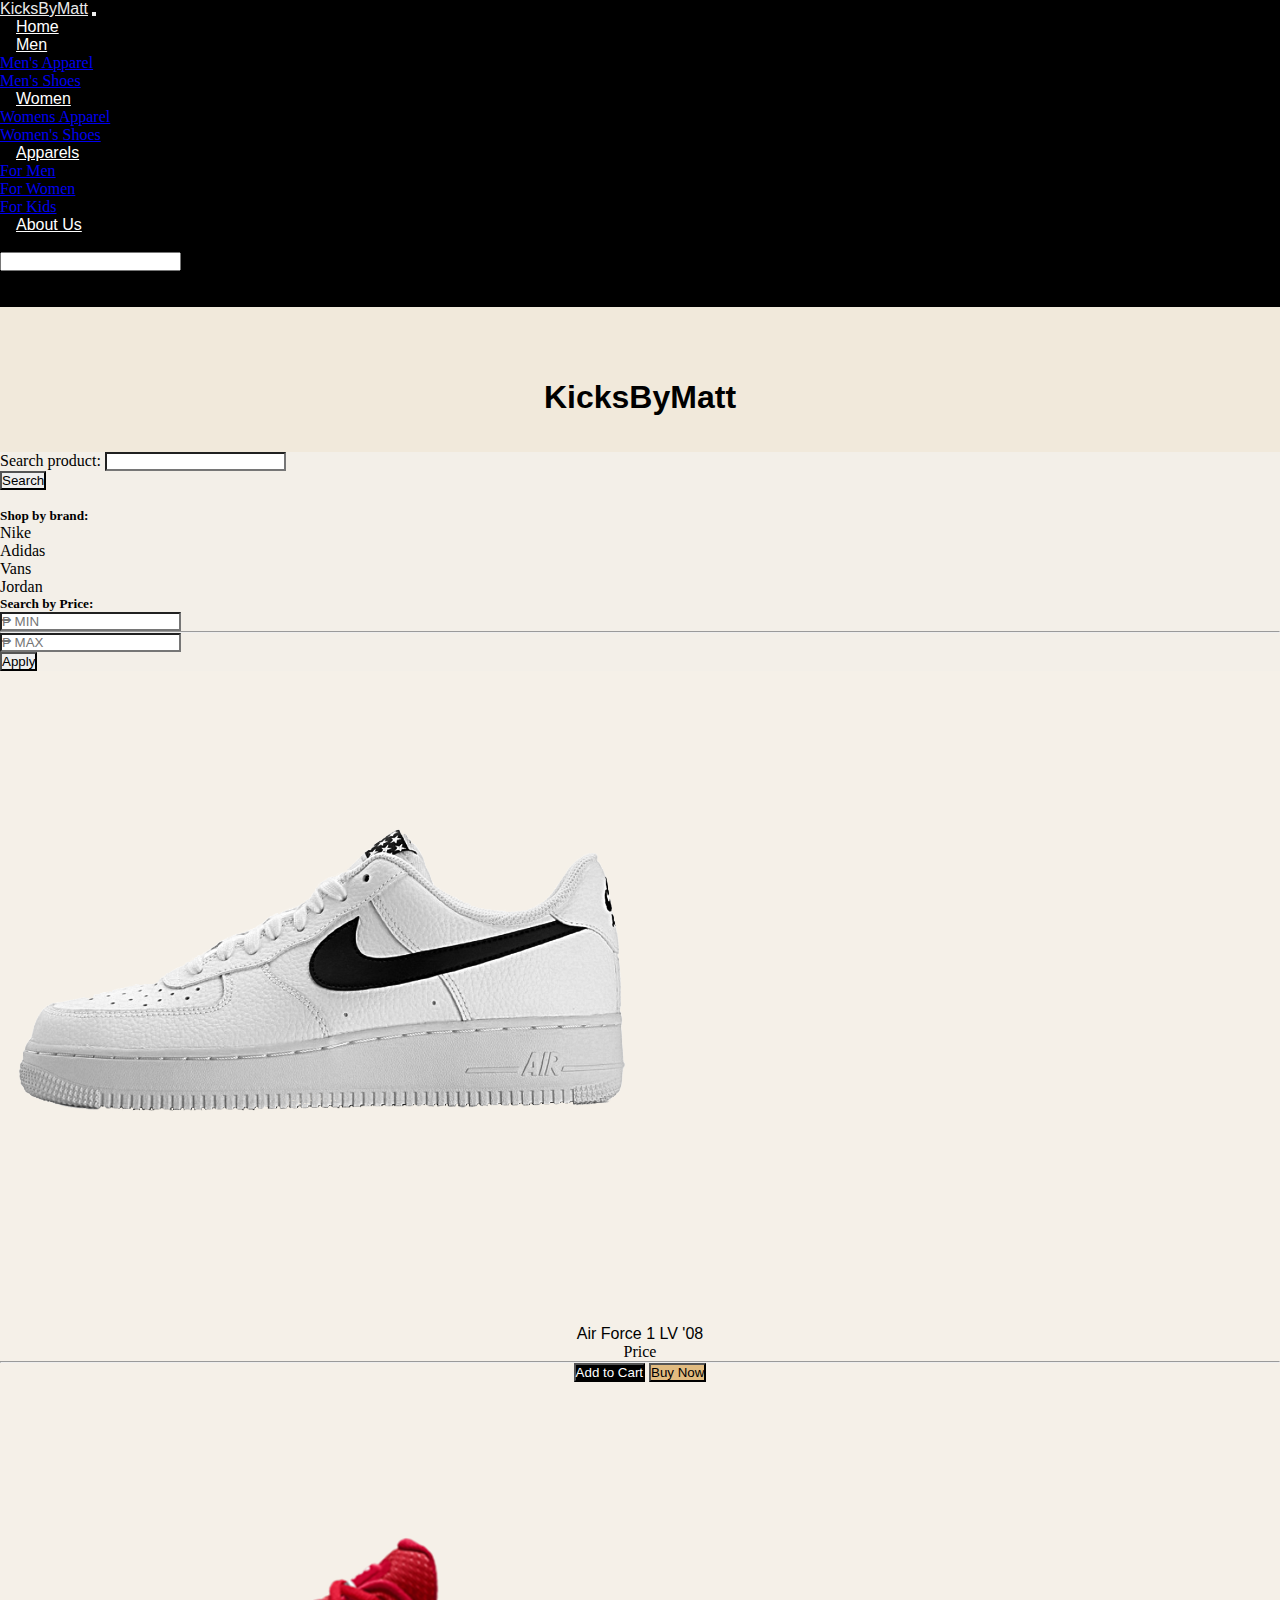
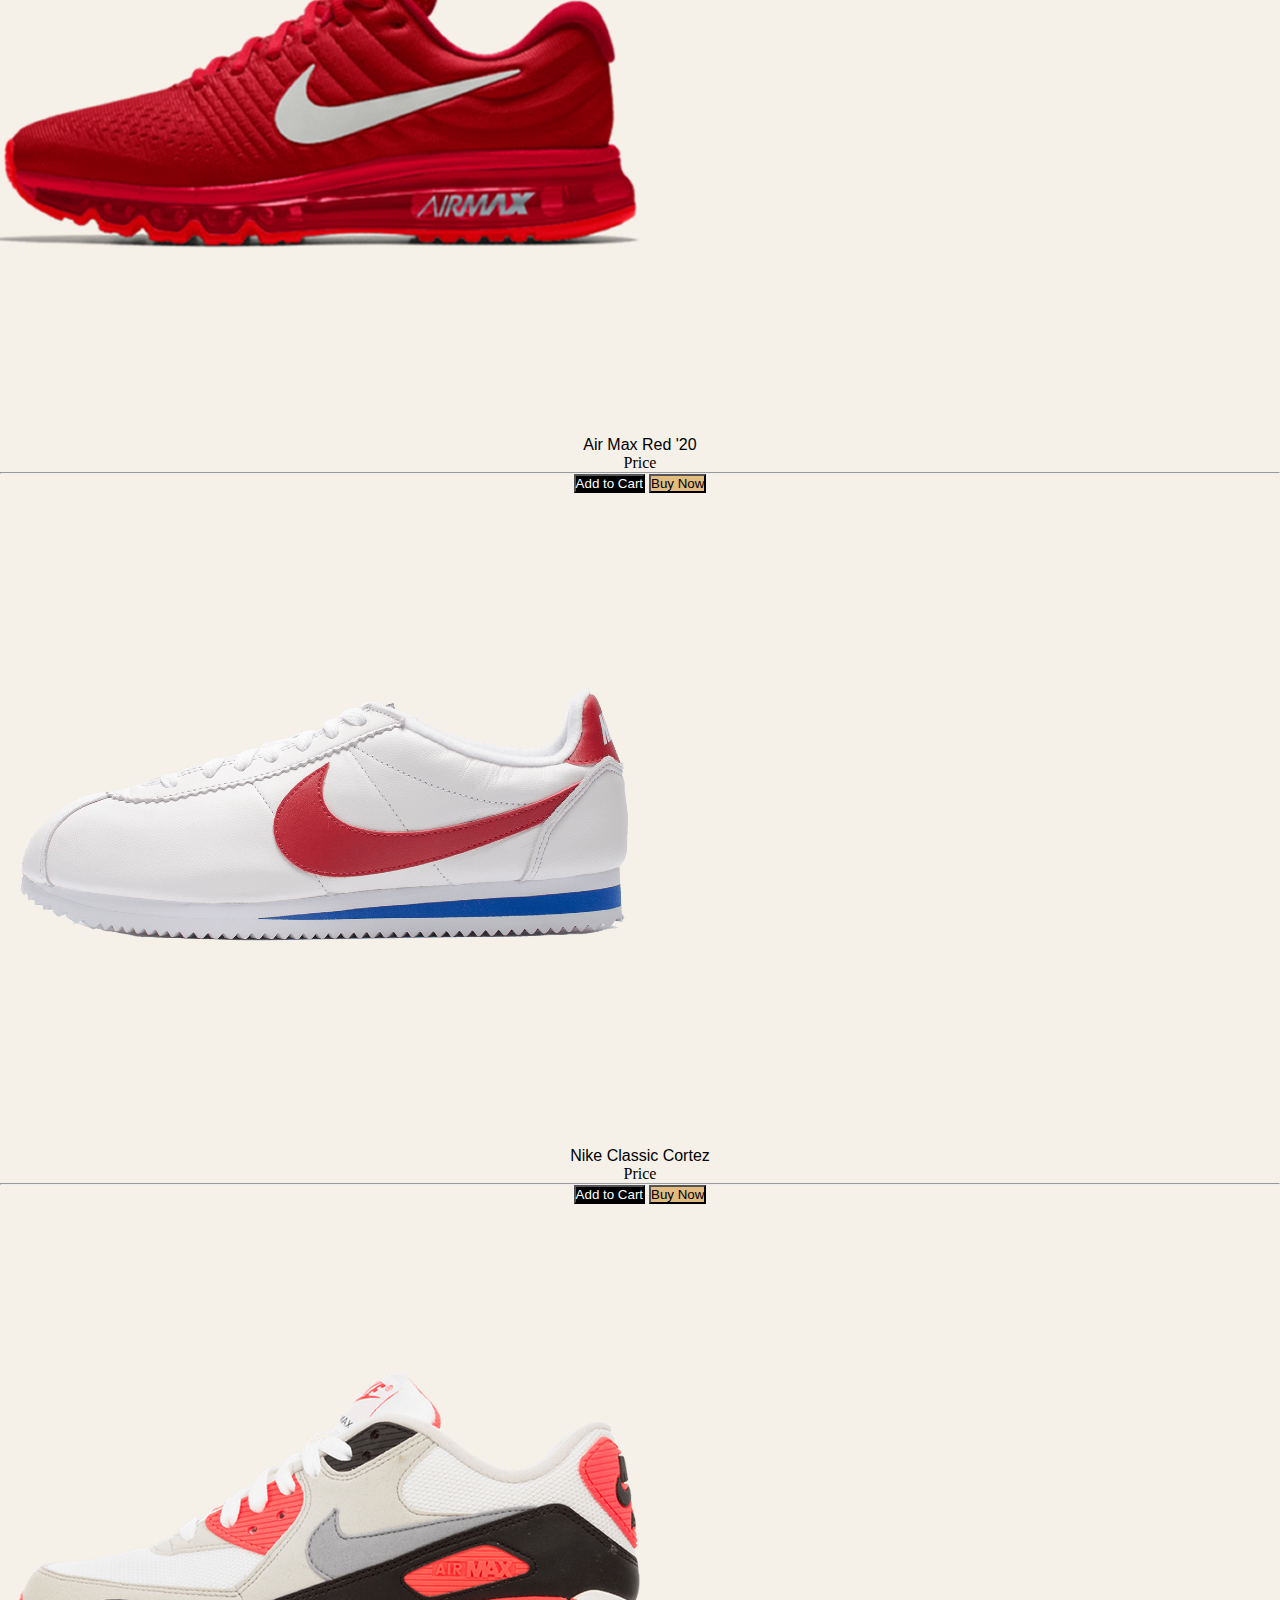
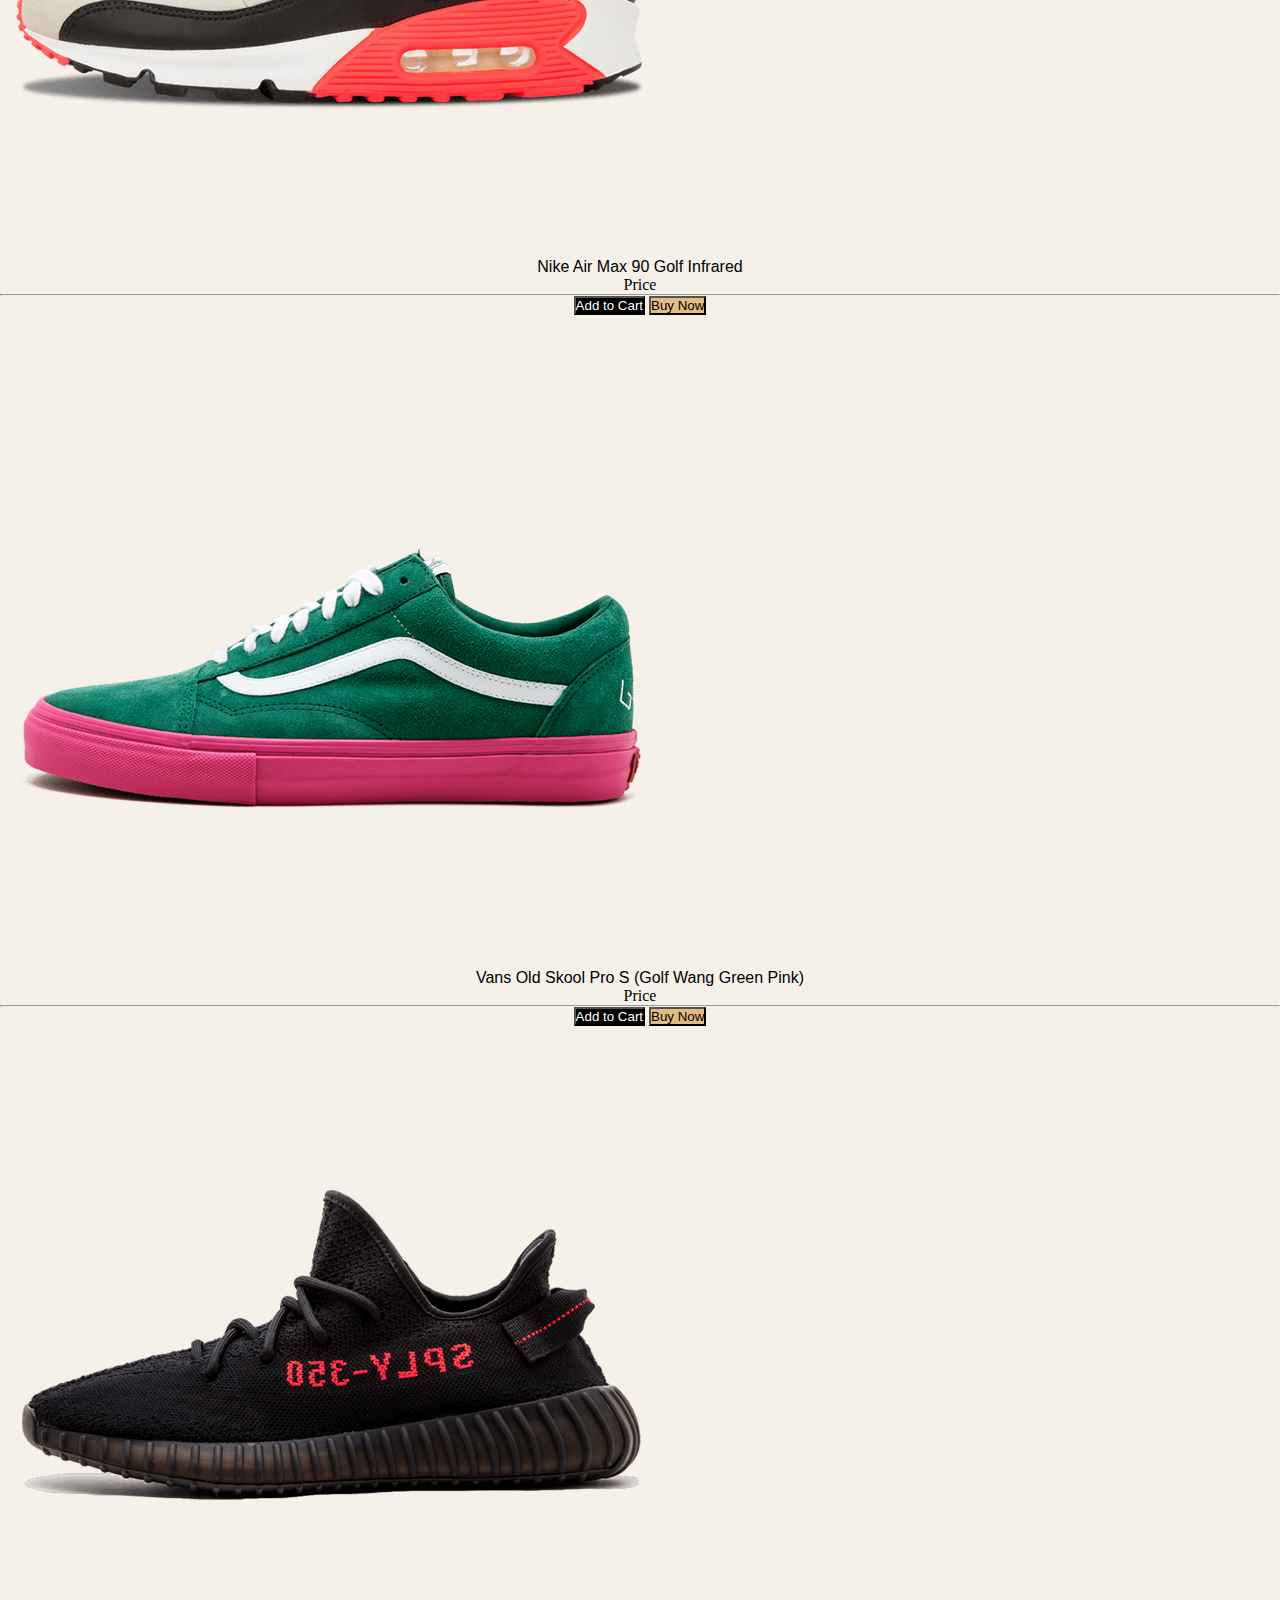
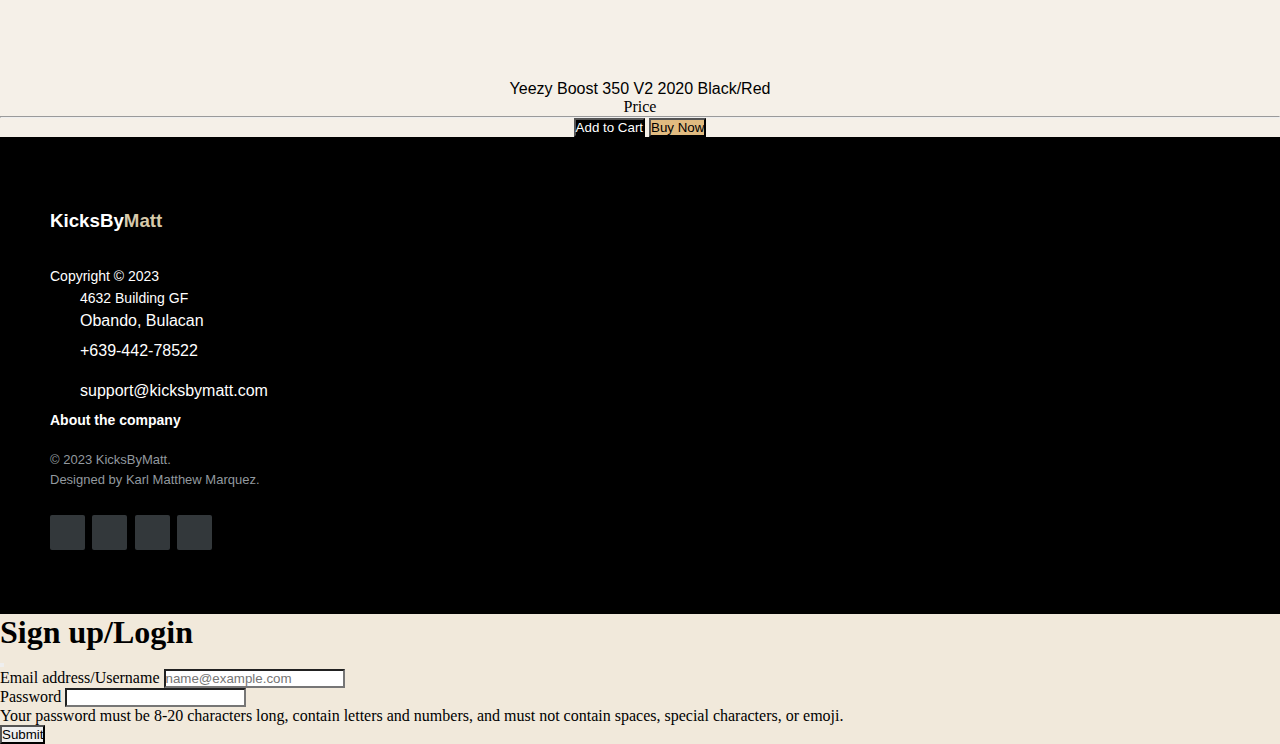
<file: mensapparel.html>
<!DOCTYPE html>
<html lang="en">
<head>
    <meta charset="UTF-8">
    <meta http-equiv="X-UA-Compatible" content="IE=edge">
    <meta name="viewport" content="width=device-width, initial-scale=1.0">
    <title>KicksbyMatt</title>
    <link href="https://cdn.jsdelivr.net/npm/bootstrap@5.3.0-alpha3/dist/css/bootstrap.min.css" rel="stylesheet" integrity="sha384-KK94CHFLLe+nY2dmCWGMq91rCGa5gtU4mk92HdvYe+M/SXH301p5ILy+dN9+nJOZ" crossorigin="anonymous">
    <link rel="stylesheet" href="subpages.css">
    <link href="https://fonts.cdnfonts.com/css/futura-pt" rel="stylesheet">
    <link rel="stylesheet" href="https://cdnjs.cloudflare.com/ajax/libs/font-awesome/6.4.0/css/all.min.css" integrity="sha512-iecdLmaskl7CVkqkXNQ/ZH/XLlvWZOJyj7Yy7tcenmpD1ypASozpmT/E0iPtmFIB46ZmdtAc9eNBvH0H/ZpiBw==" crossorigin="anonymous" referrerpolicy="no-referrer" />
    <link href="https://fonts.cdnfonts.com/css/black-sans" rel="stylesheet">     
    
</head>
<body>
    
  <nav class="navbar navbar-expand-lg fixed-top navbarcolor justify-content-center">
    <div class="container-fluid">
        <a href="index.html" class="navbar-brand d-flex w-50 me-auto">KicksByMatt</a>
        <button class="navbar-toggler" type="button" data-bs-toggle="collapse" data-bs-target="#navbarNav">
            <span class="navbar-toggler-icon"></span>
        </button>
        <div class="navbar-collapse collapse w-100" id="navbarNav">
            <ul class="navbar-nav w-100 justify-content-center">
              <li class="nav-item">
                <a class="nav-link active hover-underline-animation" aria-current="page" href="index.html">Home</a>
              </li>
                <li class="nav-item dropdown">
                  <a class="nav-link dropdown-toggle hover-underline-animation" href="#" role="button" data-bs-toggle="dropdown" aria-expanded="false">
                    Men
                  </a>
                  <ul class="dropdown-menu">
                    <li><a class="dropdown-item" href="mensapparel.html">Men's Apparel</a></li>
                    <li><a class="dropdown-item" href="#">Men's Shoes</a></li>
                  </ul>
                </li>
                <li class="nav-item dropdown">
                  <a class="nav-link dropdown-toggle hover-underline-animation" href="#" role="button" data-bs-toggle="dropdown" aria-expanded="false">
                    Women
                  </a>
                  <ul class="dropdown-menu">
                    <li><a class="dropdown-item" href="#">Womens Apparel</a></li>
                    <li><a class="dropdown-item" href="#">Women's Shoes</a></li>
                  </ul>
                </li>
                <li class="nav-item dropdown">
                  <a class="nav-link dropdown-toggle hover-underline-animation" href="#" role="button" data-bs-toggle="dropdown" aria-expanded="false">
                    Apparels
                  </a>
                  <ul class="dropdown-menu">
                    <li><a class="dropdown-item" href="#">For Men</a></li>
                    <li><a class="dropdown-item" href="#">For Women</a></li>
                    <li><a class="dropdown-item" href="#">For Kids</a></li>
                  </ul>
                </li>
                <li class="nav-item dropdown">
                  <a class="nav-link hover-underline-animation" href="aboutus.html" aria-expanded="false">
                    About Us
                  </a>
                </li>
            </ul>
            <ul class="nav navbar-nav ms-auto w-100 justify-content-end">
              <li class="nav-item dropdown">
                <a class="nav-link dropdown-toggle hover-underline-animation" href="#" role="button" data-bs-toggle="dropdown" aria-expanded="false">
                  <i class="fa-solid fa-magnifying-glass" style="color: #ffffff;"></i>
                </a>
                <ul class="dropdown-menu">
                  <li><input type="text" name="Searchbar" id="searchbar"></li>
                </ul>
              </li>
              <li class="nav-item">
                <a class="nav-link hover-underline-animation" href="#" aria-expanded="false" data-bs-toggle="modal" data-bs-target="#LoginModal">
                  <i class="fa-sharp fa-regular fa-user" style="color: #ffffff;"></i>
                </a>
              </li>

              <li class="nav-item">
                <a class="nav-link hover-underline-animation" href="mycart.html" role="button" aria-expanded="false">
                  <i class="fa fa-cart-shopping" style="color: #ffffff"></i>
                </a>
              </li>
            </ul>
        </div>
    </div>
</nav>


        <br><br><br><br>
        <h1 class="kicksname">KicksByMatt</h1>

        <br><br>

    <div class="container">
        <div class="row" id="mainBody">
            <div class="col-12 col-sm-12 col-md-3 col-lg-3">
                <div class="py-4">
                    <div class="row">
                        <div class="col-12">
                            <div class="container">
                                <form action="#" method="get">
                                    <label for="search">Search product:</label>
                                    <input 
                                    type="text" 
                                    name="search" 
                                    id="search" 
                                    class="form-control"
                                    />
                                    <div class="d-grid gap-2">
                                        <button class="btn btn-dark" type="button" style="border-radius: 0px;">Search</button>
                                    </div><br>
                                </form>
                                <h5>Shop by brand:</h5>
                                    <ul class="my-3" id="categories">
                                        <li><a href="#" class="pdct-link">Nike</a></li>
                                        <li><a href="#" class="pdct-link">Adidas</a></li>
                                        <li><a href="#" class="pdct-link">Vans</a></li>
                                        <li><a href="#" class="pdct-link">Jordan</a></li>
                                    </ul>
                                    <div class="filter">
                                        <h5 class="mb-3"><i class="fa-solid fa-filter" style="color: #000000;"></i>Search by Price:</h5>
                                        <div class="row">
                                            <div class="col-5">
                                                <input 
                                                type="text"
                                                name="from"
                                                id="from"
                                                class="form-control w-10"
                                                placeholder="&#8369 MIN"/>
                                            </div>
                                            <div class="col-2">
                                                <hr/>
                                            </div>
                                            <div class="col-5">
                                                <input type="text" 
                                                name="to" 
                                                id="to"
                                                class="form-control w-10"
                                                placeholder="&#8369 MAX"/>
                                            </div>
                                        </div>
                                        <div class="row mt-2">
                                            <div class="col-12">
                                                <button class="btn btn-dark w-100">Apply</button>
                                            </div>
                                        </div>
                                    </div>
                            </div>
                        </div>
                    </div>
                </div>    
                
            </div>
            <div class="col-12 col-sm-12 col-md-9 col-lg-9 main-body">
                <div class="ps-1 py-4">
                    <div class="row row-gap-4">
                        <div class="col-12 col-sm-12 col-md-6 col-lg-4">
                            <div class="card">
                                <a href="#"><img src="assets/Air Force 1 black and white.png" alt="" class="card-img-top"></a>
                                <div class="card-body">
                                    <span class="h5 card-title">Air Force 1 LV '08</span>
                                    <p>Price</p>
                                    <hr/>
                                    <button class="btn btn-custom-primary">Add to Cart</button>
                                    <button class="btn btn-custom-secondary">Buy Now</button>
                                </div>
                            </div>
                        </div>
                        <div class="col-12 col-sm-12 col-md-6 col-lg-4">
                            <div class="card">
                                <img src="assets/airmax red.png" alt="" class="card-img-top">
                                <div class="card-body">
                                    <span class="h5 card-title">Air Max Red '20</span>
                                    <p>Price</p>
                                    <hr/>
                                    <button class="btn btn-custom-primary">Add to Cart</button>
                                    <button class="btn btn-custom-secondary">Buy Now</button>
                                </div>
                            </div>
                        </div>
                        <div class="col-12 col-sm-12 col-md-6 col-lg-4">
                            <div class="card">
                                <img src="assets/Nike Cortez.png" alt="" class="card-img-top">
                                <div class="card-body">
                                    <span class="h5 card-title">Nike Classic Cortez</span>
                                    <p>Price</p>
                                    <hr/>
                                    <button class="btn btn-custom-primary">Add to Cart</button>
                                    <button class="btn btn-custom-secondary">Buy Now</button>
                                </div>
                            </div>
                        </div>
                        <div class="col-12 col-sm-12 col-md-6 col-lg-4">
                            <div class="card">
                                <img src="assets/airmax.png" alt="" class="card-img-top">
                                <div class="card-body">
                                    <span class="h5 card-title">Nike Air Max 90 Golf Infrared</span>
                                    <p>Price</p>
                                    <hr/>
                                    <button class="btn btn-custom-primary">Add to Cart</button>
                                    <button class="btn btn-custom-secondary">Buy Now</button>
                                </div>
                            </div>
                        </div>
                        <div class="col-12 col-sm-12 col-md-6 col-lg-4">
                            <div class="card">
                                <img src="assets/TTC Vans.png" alt="" class="card-img-top">
                                <div class="card-body">
                                    <span class="h5 card-title">Vans Old Skool Pro S (Golf Wang Green Pink)</span>
                                    <p>Price</p>
                                    <hr/>
                                    <button class="btn btn-custom-primary">Add to Cart</button>
                                    <button class="btn btn-custom-secondary">Buy Now</button>
                                </div>
                            </div>
                        </div>
                        <div class="col-12 col-sm-12 col-md-6 col-lg-4">
                            <div class="card">
                                <img src="assets/Yeezy Boost 350 V2 2020.png" alt="" class="card-img-top">
                                <div class="card-body">
                                    <span class="h5 card-title">Yeezy Boost 350 V2 2020 Black/Red</span>
                                    <p>Price</p>
                                    <hr/>
                                    <button class="btn btn-custom-primary">Add to Cart</button>
                                    <button class="btn btn-custom-secondary">Buy Now</button>
                                </div>
                            </div>
                        </div>
                    </div>
                </div>
            </div>
            
            
        </div>     
    </div>









             
<!-- ampooter -->


<footer class="footer-distributed">

  <div class="row">

     <div class="col-6 col-lg-4">
    <div class="footer-left"><br>

      <h3>KicksBy<span>Matt</span></h3><br><br>

      <p class="footer-company-name">Copyright © 2023</p>
    </div></div>
      <div class="col-6 col-lg-4">
    <div class="footer-center">

      <div>
        <i class="fa fa-map-marker"></i>
        <p><span>4632 Building GF</span> Obando, Bulacan</p>
      </div>

      <div>
        <i class="fa fa-phone"></i>
        <p>+639-442-78522</p>
      </div>

      <div>
        <i class="fa fa-envelope"></i>
        <p><a href="mailto:support@company.com">support@kicksbymatt.com</a></p>
      </div>

    </div></div>
      <div class="col-12 col-lg-4">
    <div class="footer-right">

      <p class="footer-company-about">
        <span>About the company</span>
        © 2023 KicksByMatt. <p class="footer-company-about">Designed by Karl Matthew Marquez.</p>
      </p>

      <div class="footer-icons">

        <a href="#"><i class="fa-brands fa fa-facebook"></i></a>
        <a href="#"><i class="fa-brands fa fa-twitter"></i></a>
        <a href="#"><i class="fa-brands fa fa-linkedin"></i></a>
        <a href="#"><i class="fa-brands fa fa-github"></i></a>

      </div>

    </div></div>

  </div>

</footer>


<!-- MODAL FOR LOGIN -->

<div class="modal fade" id="LoginModal" data-bs-keyboard="true" tabindex="-1" aria-labelledby="staticBackdropLabel" aria-hidden="true">
  <div class="modal-dialog modal-dialog-centered">
    <div class="modal-content">
      <div class="modal-header">
        <h1 class="modal-title fs-5" id="staticBackdropLabel">Sign up/Login</h1>
        <button type="button" class="btn-close" data-bs-dismiss="modal" aria-label="Close"></button>
      </div>
      <div class="modal-body">
        <div>
          <div class="mb-3">
            <label for="exampleFormControlInput1" class="form-label">Email address/Username</label>
            <input type="email" class="form-control" id="exampleFormControlInput1" placeholder="name@example.com">
          </div>
          <label for="inputPassword5" class="form-label">Password</label>
          <input type="password" id="inputPassword5" class="form-control" aria-labelledby="passwordHelpBlock">
          <div id="passwordHelpBlock" class="form-text">
            Your password must be 8-20 characters long, contain letters and numbers, and must not contain spaces, special characters, or emoji.
          </div>
        </div>
      </div>
      <div class="modal-footer">
        <button type="button" class="btn btn-dark">Submit</button>
      </div>
    </div>
  </div>
</div>




                
    <script src="https://cdn.jsdelivr.net/npm/bootstrap@5.3.0-alpha3/dist/js/bootstrap.bundle.min.js" integrity="sha384-ENjdO4Dr2bkBIFxQpeoTz1HIcje39Wm4jDKdf19U8gI4ddQ3GYNS7NTKfAdVQSZe" crossorigin="anonymous"></script>
</body>
</html>
</file>
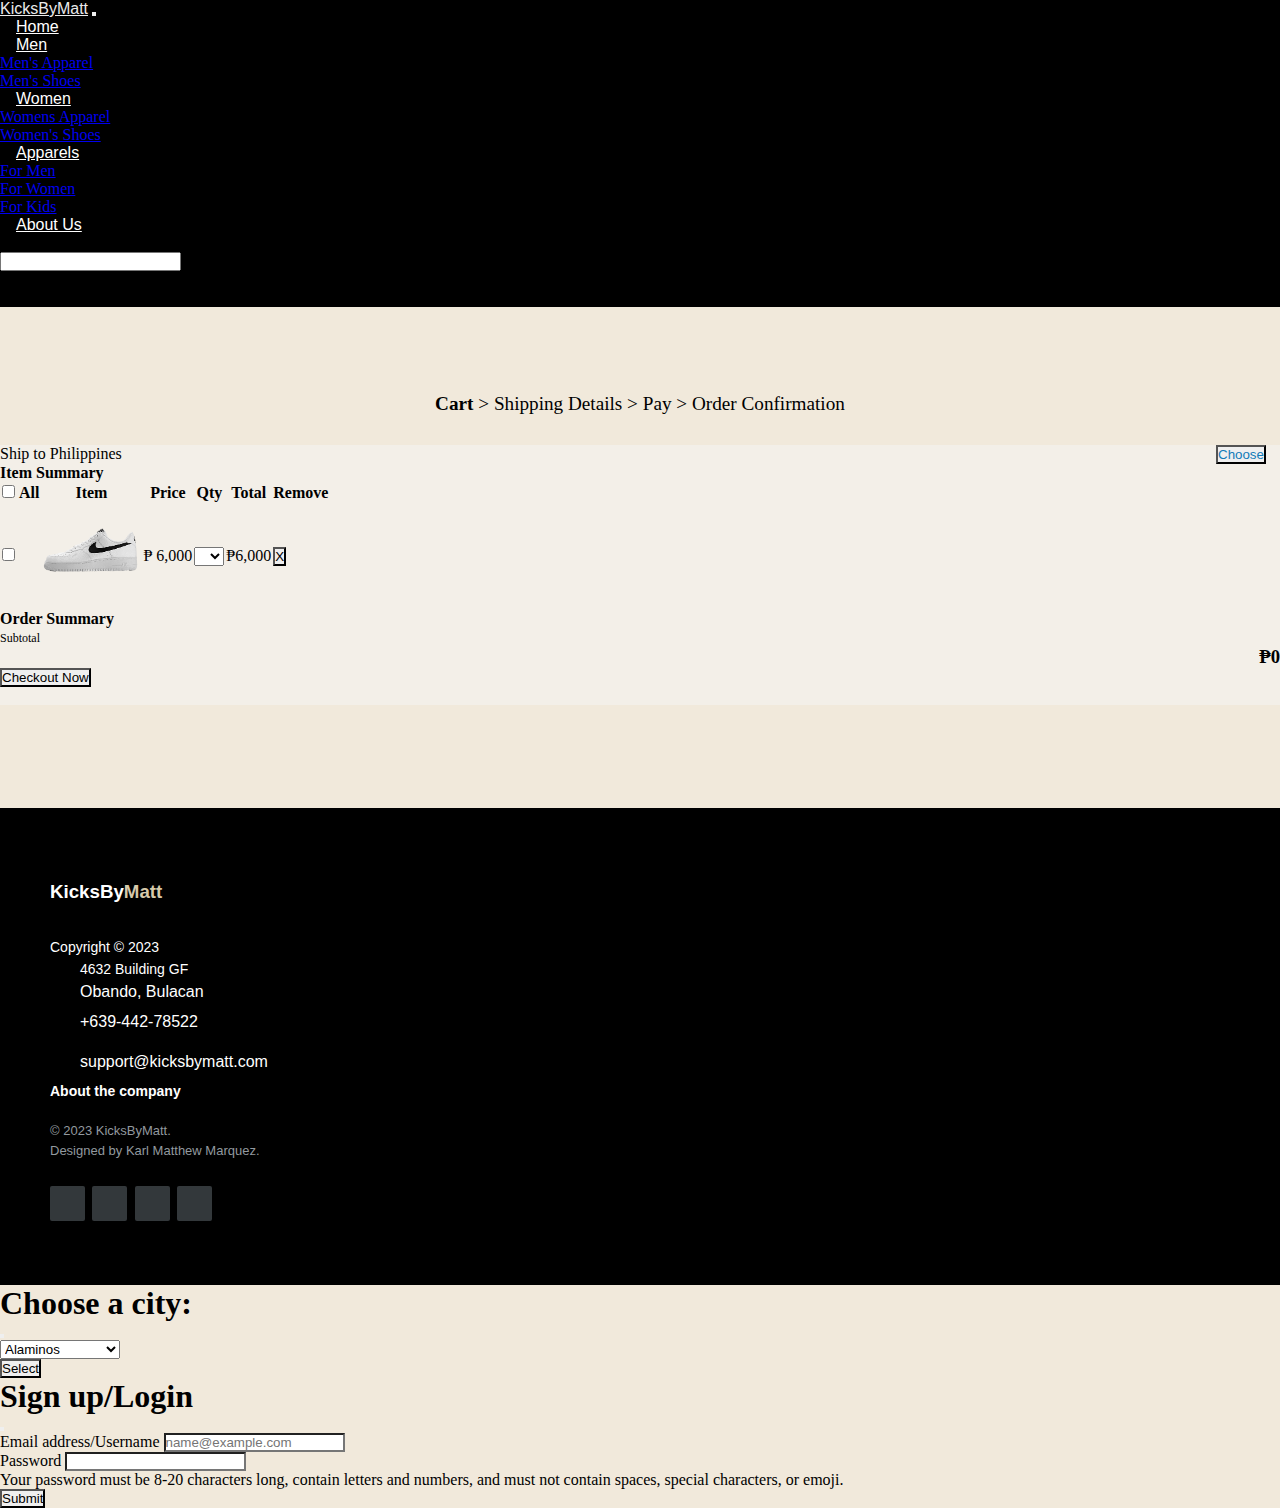
<file: mycart.html>
<!DOCTYPE html>
<html lang="en">
<head>
    <meta charset="UTF-8">
    <meta http-equiv="X-UA-Compatible" content="IE=edge">
    <meta name="viewport" content="width=device-width, initial-scale=1.0">
    <title>KicksbyMatt</title>
    <link href="https://cdn.jsdelivr.net/npm/bootstrap@5.3.0-alpha3/dist/css/bootstrap.min.css" rel="stylesheet" integrity="sha384-KK94CHFLLe+nY2dmCWGMq91rCGa5gtU4mk92HdvYe+M/SXH301p5ILy+dN9+nJOZ" crossorigin="anonymous">
    <link rel="stylesheet" href="subpages.css">
    <link href="https://fonts.cdnfonts.com/css/futura-pt" rel="stylesheet">
    <link rel="stylesheet" href="https://cdnjs.cloudflare.com/ajax/libs/font-awesome/6.4.0/css/all.min.css" integrity="sha512-iecdLmaskl7CVkqkXNQ/ZH/XLlvWZOJyj7Yy7tcenmpD1ypASozpmT/E0iPtmFIB46ZmdtAc9eNBvH0H/ZpiBw==" crossorigin="anonymous" referrerpolicy="no-referrer" />
    <link href="https://fonts.cdnfonts.com/css/black-sans" rel="stylesheet">     
    
</head>
<body>
    
        <nav class="navbar navbar-expand-lg fixed-top navbarcolor justify-content-center">
          <div class="container-fluid">
              <a href="index.html" class="navbar-brand d-flex w-50 me-auto">KicksByMatt</a>
              <button class="navbar-toggler" type="button" data-bs-toggle="collapse" data-bs-target="#navbarNav">
                  <span class="navbar-toggler-icon"></span>
              </button>
              <div class="navbar-collapse collapse w-100" id="navbarNav">
                  <ul class="navbar-nav w-100 justify-content-center">
                    <li class="nav-item">
                      <a class="nav-link active hover-underline-animation" aria-current="page" href="index.html">Home</a>
                    </li>
                      <li class="nav-item dropdown">
                        <a class="nav-link dropdown-toggle hover-underline-animation" href="#" role="button" data-bs-toggle="dropdown" aria-expanded="false">
                          Men
                        </a>
                        <ul class="dropdown-menu">
                          <li><a class="dropdown-item" href="mensapparel.html">Men's Apparel</a></li>
                          <li><a class="dropdown-item" href="#">Men's Shoes</a></li>
                        </ul>
                      </li>
                      <li class="nav-item dropdown">
                        <a class="nav-link dropdown-toggle hover-underline-animation" href="#" role="button" data-bs-toggle="dropdown" aria-expanded="false">
                          Women
                        </a>
                        <ul class="dropdown-menu">
                          <li><a class="dropdown-item" href="#">Womens Apparel</a></li>
                          <li><a class="dropdown-item" href="#">Women's Shoes</a></li>
                        </ul>
                      </li>
                      <li class="nav-item dropdown">
                        <a class="nav-link dropdown-toggle hover-underline-animation" href="#" role="button" data-bs-toggle="dropdown" aria-expanded="false">
                          Apparels
                        </a>
                        <ul class="dropdown-menu">
                          <li><a class="dropdown-item" href="#">For Men</a></li>
                          <li><a class="dropdown-item" href="#">For Women</a></li>
                          <li><a class="dropdown-item" href="#">For Kids</a></li>
                        </ul>
                      </li>
                      <li class="nav-item dropdown">
                        <a class="nav-link hover-underline-animation" href="aboutus.html" aria-expanded="false">
                          About Us
                        </a>
                      </li>
                  </ul>
                  <ul class="nav navbar-nav ms-auto w-100 justify-content-end">
                    <li class="nav-item dropdown">
                      <a class="nav-link dropdown-toggle hover-underline-animation" href="#" role="button" data-bs-toggle="dropdown" aria-expanded="false">
                        <i class="fa-solid fa-magnifying-glass" style="color: #ffffff;"></i>
                      </a>
                      <ul class="dropdown-menu">
                        <li><input type="text" name="Searchbar" id="searchbar"></li>
                      </ul>
                    </li>
                    <li class="nav-item">
                      <a class="nav-link hover-underline-animation" href="#" aria-expanded="false" data-bs-toggle="modal" data-bs-target="#LoginModal">
                        <i class="fa-sharp fa-regular fa-user" style="color: #ffffff;"></i>
                      </a>
                    </li>
      
                    <li class="nav-item">
                      <a class="nav-link hover-underline-animation" href="#" role="button" aria-expanded="false">
                        <i class="fa fa-cart-shopping" style="color: #ffffff"></i>
                      </a>
                    </li>
                  </ul>
              </div>
          </div>
      </nav>

<br><br>

      <div class="steps">
        <span class="active"><b>Cart</b> ></span>
        <span>Shipping Details ></span>
        <span>Pay ></span>
        <span>Order Confirmation</span>
      </div>

   



      <div class="container" style="background-color: #F1E9DB;">
        <div class="row">
            <div class="col-9 col-12 col-lg-9">
                <div class="ps-1 py-4">
                    <div class="row row-gap-4">
                        <div class="col-12">
                            <div class="container">
                                <div class="shipping-container p-3">
                                    <div class="shipping-left mt-2">
                                        <span>Ship to Philippines</span>
                                    </div>
                                    <div class="shipping-right">
                                        <button class="btn" style="color: rgb(17, 123, 184)" data-bs-toggle="modal" data-bs-target="#ShippingModal">Choose</button>
                                    </div>
                                </div>
                            </div>
                        </div>  
                        <div class="col-12">
                            <div class="container">
                                <div class="shipping-container p-3">
                                    <div class="shipping-left mt-2">
                                        <h4>Item Summary</h4>
                                    </div>
                                    <div class="shipping-right">
                                    </div>
                                </div>
                            </div>
                            <div class="container table-responsive">
                                <table class="table text-left">
                                    <thead>
                                        <th><input type="checkbox" name="checkbox" id="checkbox">&nbsp;All</th>
                                        <th>Item</th>
                                        <th>Price</th>
                                        <th>Qty</th>
                                        <th>Total</th>
                                        <th>Remove</th>                                      
                                    </thead> 
                                    <tbody>
                                        <tr><td><input type="checkbox" name="checkbox" id="checkbox">&nbsp;&nbsp;&nbsp;&nbsp;&nbsp;&nbsp;</td>
                                          <td><img src="assets/Air Force 1 black and white.png" alt="" style="width: 100px;height: 100px;"></td>
                                          <td>&#8369; 6,000</td>
                                          <td><select name="dropdown" id="dropdown">
                                              <option value=""></option>
                                              <option value="1">1</option>
                                              <option value="2">2</option>
                                              <option value="3">3</option>
                                          </select></td>
                                          <td>&#8369;6,000</td>
                                          <td><button class="btn btn-danger">X</button></td></tr>
                                      </tbody>
                                </table>
                            </div>
                        </div>  
                    </div>
                </div>
            </div>
            <div class="col-3 col-12 col-lg-3">
                <div class="ps-1 py-4">
                    <div class="row">
                        <div class="col-12">
                            <div class="container p-4">
                                <form action="#" method="get">
                                    <label for="search"><h4>Order Summary</h4></label>
                                    <div class="d-grid gap-2">
                                        <span class="subtotal">Subtotal</span>
                                        <span style="text-align: right;"><h3>₱0</h3></span>
                                        <button class="btn btn-dark" type="button" style="border-radius: 0px;">Checkout Now</button>
                                    </div><br>
                                </form>
                            </div>
                        </div>
                    </div>
                </div>     
          </div>
        </div>     
      </div>
      <div class="container" style="height: 103px; background-color: transparent;">
      </div>

             
<!-- ampooter -->


<footer class="footer-distributed">

  <div class="row">

     <div class="col-6 col-lg-4">
    <div class="footer-left"><br>

      <h3>KicksBy<span>Matt</span></h3><br><br>

      <p class="footer-company-name">Copyright © 2023</p>
    </div></div>
      <div class="col-6 col-lg-4">
    <div class="footer-center">

      <div>
        <i class="fa fa-map-marker"></i>
        <p><span>4632 Building GF</span> Obando, Bulacan</p>
      </div>

      <div>
        <i class="fa fa-phone"></i>
        <p>+639-442-78522</p>
      </div>

      <div>
        <i class="fa fa-envelope"></i>
        <p><a href="mailto:support@company.com">support@kicksbymatt.com</a></p>
      </div>

    </div></div>
      <div class="col-12 col-lg-4">
    <div class="footer-right">

      <p class="footer-company-about">
        <span>About the company</span>
        © 2023 KicksByMatt. <p class="footer-company-about">Designed by Karl Matthew Marquez.</p>
      </p>

      <div class="footer-icons">

        <a href="#"><i class="fa-brands fa fa-facebook"></i></a>
        <a href="#"><i class="fa-brands fa fa-twitter"></i></a>
        <a href="#"><i class="fa-brands fa fa-linkedin"></i></a>
        <a href="#"><i class="fa-brands fa fa-github"></i></a>

      </div>

    </div></div>

  </div>

</footer>


<!-- MODAL SECTIONS -->

<div class="modal fade" id="ShippingModal" data-bs-keyboard="true" tabindex="-1" aria-labelledby="staticBackdropLabel" aria-hidden="true">
    <div class="modal-dialog modal-dialog-centered">
      <div class="modal-content">
        <div class="modal-header">
          <h1 class="modal-title fs-5" id="staticBackdropLabel">Choose a city:</h1>
          <button type="button" class="btn-close" data-bs-dismiss="modal" aria-label="Close"></button>
        </div>
            <select>
                <option value="Alaminos">Alaminos</option>
                <option value="Angeles">Angeles</option>
                <option value="Antipolo">Antipolo</option>
                <option value="Bacolod">Bacolod</option>
                <option value="Bacoor">Bacoor</option>
                <option value="Bago">Bago</option>
                <option value="Baguio">Baguio</option>
                <option value="Bais">Bais</option>
                <option value="Balanga">Balanga</option>
                <option value="Batac">Batac</option>
                <option value="Zamboanga City">Zamboanga City</option>
            </select>
        <div class="modal-footer">
          <button type="button" class="btn btn-dark">Select</button>
        </div>
      </div>
    </div>
  </div>


  <!-- MODAL FOR LOGIN -->

<div class="modal fade" id="LoginModal" data-bs-keyboard="true" tabindex="-1" aria-labelledby="staticBackdropLabel" aria-hidden="true">
  <div class="modal-dialog modal-dialog-centered">
    <div class="modal-content">
      <div class="modal-header">
        <h1 class="modal-title fs-5" id="staticBackdropLabel">Sign up/Login</h1>
        <button type="button" class="btn-close" data-bs-dismiss="modal" aria-label="Close"></button>
      </div>
      <div class="modal-body">
        <div>
          <div class="mb-3">
            <label for="exampleFormControlInput1" class="form-label">Email address/Username</label>
            <input type="email" class="form-control" id="exampleFormControlInput1" placeholder="name@example.com">
          </div>
          <label for="inputPassword5" class="form-label">Password</label>
          <input type="password" id="inputPassword5" class="form-control" aria-labelledby="passwordHelpBlock">
          <div id="passwordHelpBlock" class="form-text">
            Your password must be 8-20 characters long, contain letters and numbers, and must not contain spaces, special characters, or emoji.
          </div>
        </div>
      </div>
      <div class="modal-footer">
        <button type="button" class="btn btn-dark">Submit</button>
      </div>
    </div>
  </div>
</div>


                
    <script src="https://cdn.jsdelivr.net/npm/bootstrap@5.3.0-alpha3/dist/js/bootstrap.bundle.min.js" integrity="sha384-ENjdO4Dr2bkBIFxQpeoTz1HIcje39Wm4jDKdf19U8gI4ddQ3GYNS7NTKfAdVQSZe" crossorigin="anonymous"></script>
</body>
</html>
</file>
<file: style.css>
* {
    margin: 0px;
    padding: 0px;


}

body {
    background-color: #F1E9DB
}

#navbarNav > ul li > .nav-link {
    color: white;
    font-family: 'Futura PT', sans-serif;
    text-align: center;
    margin-left: 16px;
    margin-right: 16px;
    padding-bottom: 0px;
    
    

}

.navbarcolor {
    background-color: black;
    
}

.navbar-brand {
    color: #EAEAEA;
    font-family: 'Futura PT', sans-serif;
   
}


.kicksname {
    font-family: 'Futura PT', sans-serif;
    color: black;
    text-align: center;

}

.headertexts {
  font-family: 'Black Sans', sans-serif;
  text-align: center;

}

.pdct-link {
    text-decoration: none;
    color: black;
    

}

.dropdown-menu {
  border-radius: 0px;

}

.card-body {
  text-align: center;

}

/* carousel css */

.px-wide {
  width: 300px;
}

.carousel-item::before {
  content: "";
  display: block;
  position: absolute;
  top: 0;
  left: 0;
  bottom: 0;
  right: 0;
  background: #000000;
  opacity: 0.5;
}

.carousel-caption {
  bottom: 40px;
  padding-left: 100px;
  padding-right: 100px;
}

.carousel-caption h5 {
  font-size: 50px;
  font-weight: 200;
}

.carousel-caption p {
  font-size: 15px;
  top: 2rem;
  
}

.slider {
  margin-top: 30px;
}

.slider-btn .btn {
  background-color: #d6c9aa;
  columns: white;
  border-radius: 0px;
  padding: 15px;
  font-size: 1rem;
  margin-right: 15px;


}

.slider-btn .btn-2{
  color: white;
  background-color: black;
  
}

.btn-2:hover {
  
  color: #f1dab2;
}

/* Men's Page */

.form-control {
    border-radius: 0px;

}

.btn {
  border-radius: 0px;
}

#categories {
  list-style-type: none;
  
}

.card,.card-img-top {
  border-radius: 0px;
  border-top-left-radius: 0px;
  border-top-right-radius: 0px;

}

.btn-custom-primary {
  background-color: #000000;
  color: white;
}

.btn-custom-primary:hover {
  background-color: #ffffff;
  color: rgb(0, 0, 0);
}

.btn-custom-secondary {
  background-color: #E1BB80;
  color: black;
}

.btn-custom-secondary:hover {
  background-color: #ffffff;
  color: black;
}


/* Men's Page End */



/* HOVER ANIMATION */
.hover-underline-animation {
    display: inline-block;
    position: relative;
    color: #e1ddd4;
  }
  
  .hover-underline-animation::after {
    content: '';
    position: absolute;
    width: 100%;
    transform: scaleX(0);
    height: 4px;
    bottom: 0;
    left: 0;
    background-color: #e1ddd4;
    transform-origin: bottom right;
    transition: transform 0.25s ease-out;
  }
  
  .hover-underline-animation:hover::after {
    transform: scaleX(1);
    transform-origin: bottom left;
  }


  .carousel-item {
        height: 100%;
        color: black;
        background-position: center;
     


  }

.cards {
    display: flex;
    align-items: center;
}

.shoecards {
    margin-left: 35%;

}

/* features section */

  .features-inner {
    box-shadow: 0 10px 30px black;
    padding: 40px 0; 
    
}
  
  .single-features {
    text-align: center;
    border-right: 1px solid #eeeeee; 
}

.container {

    background-color: #F1E9DB;
    
}



/* Top Piques */

.intro {
    font-size:16px;
    max-width:500px;
    margin:0 auto;
  }
  .intro p {
    margin-bottom:0;
  }
  
  .people {
    padding:50px 0;
    
  }
  .item {
    margin-bottom:30px;
    
  }
  
  .item .box {
    text-align:center;
    background-repeat:no-repeat;
    background-size:cover;
    background-position:center;
    height:30vh;
    position:relative;
    overflow:hidden;
    transition: .35s;
    font-family: 'Futura PT', sans-serif;
    
    
  }
  
  .item .cover {
    position:absolute;
    top:0;
    left:0;
    width:100%;
    height:100%;
    background-color: rgba(128, 128, 128, 0.233);
    transition:opacity .35s ease-in;
    opacity:0;
    padding-top:80px;
    color: rgb(255, 255, 255);
    text-shadow:1px 1px 1px black;
    
  }
  
  .item:hover .cover {
    opacity:1;
    
    
  }

  .box:hover{
    transform:scale(1.2);
    z-index: 2;
    transition: 0.4;
  }
  
  .item .name {
    font-weight:bold;
    margin-bottom:8px;
  }
  
  .item .title {
    text-transform:uppercase;
    font-weight:bold;
    color:white;
    letter-spacing:2px;
    font-size:13px;
    margin-bottom:20px;
    font-family: 'Futura PT', sans-serif;

  }
  
  .social {
    font-size:18px;
  }
   
  .social a {
    color:inherit;
    margin:0 10px;
    display:inline-block;
    opacity:0.7;
  }
  .social a:hover {
    opacity:1;
  }


  /* Cards New Arrivals*/

  .card {
    background-color: #f5f0e8;

  }

  .card-title {
    font-family: 'Futura PT', sans-serif;

  }


/* AMPOOTER */

.footer-distributed{
  background: black;
  box-sizing: border-box;
  width: 100%;
  text-align: left;
  font-family: 'Futura PT', sans-serif;
  padding: 55px 50px;
}

.footer-distributed .footer-left,
.footer-distributed .footer-center,
.footer-distributed .footer-right{
  display: inline-block;
  vertical-align: top;
}

/* Footer left */

.footer-distributed .footer-left{
  margin: auto;
  
}


.footer-distributed h3{
  color:  #ffffff;
  font-family: 'Futura PT', sans-serif;
  margin: 0;
}

.footer-distributed h3 span{
  color:  #d6c9aa;
  font-family: 'Futura PT', sans-serif;
}

/* Footer links */

.footer-distributed .footer-links{
  color:  #ffffff;
  margin: 20px 0 12px;
  padding: 0;
}

.footer-distributed .footer-links a{
  display:inline-block;
  line-height: 1.8;
  font-weight:400;
  text-decoration: none;
  color:  inherit;
}

.footer-distributed .footer-company-name{
  color:  white;
  font-size: 14px;
  font-weight: normal;
  margin: 0;
  font-family: 'Futura PT', sans-serif;
}

/* Footer Center */

.footer-distributed .footer-center{
  margin: auto;
}

.footer-distributed .footer-center i{
  background-color:  #33383b;
  color: #ffffff;
  font-size: 25px;
  width: 38px;
  height: 38px;
  border-radius: 50%;
  text-align: center;
  line-height: 42px;
  margin: 10px 15px;
  vertical-align: middle;
}

.footer-distributed .footer-center i.fa-envelope{
  font-size: 17px;
  line-height: 38px;
}

.footer-distributed .footer-center p{
  display: inline-block;
  color: #ffffff;
  font-weight:400;
  vertical-align: middle;
  margin:0;
}

.footer-distributed .footer-center p span{
  display:block;
  font-weight: normal;
  font-size:14px;
  line-height:2;
}

.footer-distributed .footer-center p a{
  color:  white;
  text-decoration: none;;
}

.footer-distributed .footer-links a:before {
content: "|";
font-weight:300;
font-size: 20px;
left: 0;
color: #fff;
display: inline-block;
padding-right: 5px;
}

.footer-distributed .footer-links .link-1:before {
content: none;
}

/* Footer Right */

.footer-distributed .footer-right{
 margin: auto;
}

.footer-distributed .footer-company-about{
  line-height: 20px;
  color:  #92999f;
  font-size: 13px;
  font-weight: normal;
  margin: 0;
}

.footer-distributed .footer-company-about span{
  display: block;
  color:  #ffffff;
  font-size: 14px;
  font-weight: bold;
  margin-bottom: 20px;
}

.footer-distributed .footer-icons{
  margin-top: 25px;
}

.footer-distributed .footer-icons a{
  display: inline-block;
  width: 35px;
  height: 35px;
  cursor: pointer;
  background-color:  #33383b;
  border-radius: 2px;

  font-size: 20px;
  color: #ffffff;
  text-align: center;
  line-height: 35px;

  margin-right: 3px;
  margin-bottom: 5px;
}


/* CART CSS */

.subtotal {
    font-size: 12px;
    

}

.steps {
  text-align: center;
  margin-top: 50px;
  margin-bottom: 30px;
  font-size: larger;
  
}

.container-cart {
  padding-left: 25vh;
  padding-right: 25vh;
}

.shipping-left{
  display: flex;
  width: 95%;
}

.shipping-container {
  display: flex;

}

/* CART CSS */

.subtotal {
  font-size: 12px;
  

}

.steps {
text-align: center;
margin-top: 50px;
margin-bottom: 30px;
font-size: larger;

}

.container-cart {
padding-left: 25vh;
padding-right: 25vh;
}

.shipping-left{
display: flex;
width: 95%;
}

.shipping-container {
display: flex;

}
</file>
<file: aboutus.css>
/* about us */

#MeetTheTeam {
    color: white;
}



.left-about {
    width: 30%;
    height: 50vh;
    
}

.right-about {
    width: 70%;
    height: auto;
}

.left-about {
    background-image: url("https://images.unsplash.com/photo-1506794778202-cad84cf45f1d?ixlib=rb-4.0.3&ixid=M3wxMjA3fDB8MHxwaG90by1wYWdlfHx8fGVufDB8fHx8fA%3D%3D&auto=format&fit=crop&w=687&q=80");
    background-size: cover;
    height: auto;
}

.text-justify {
    text-align: justify;
}

.therese {
    background-image: url("https://images.unsplash.com/photo-1494790108377-be9c29b29330?ixlib=rb-4.0.3&ixid=M3wxMjA3fDB8MHxwaG90by1wYWdlfHx8fGVufDB8fHx8fA%3D%3D&auto=format&fit=crop&w=687&q=80");
    background-size: cover;
    height: auto;
}

.therese {
    width: 30%;
    height: auto;
    align-items: center;
    
}
</file>
<file: subpages.css>
* {
    margin: 0px;
    padding: 0px;


}

body {
    background-color: #F1E9DB
}

#navbarNav > ul li > .nav-link {
    color: white;
    font-family: 'Futura PT', sans-serif;
    text-align: center;
    margin-left: 16px;
    margin-right: 16px;
    padding-bottom: 0px;
    
    

}

.navbarcolor {
    background-color: black;
    
}

.navbar-brand {
    color: #EAEAEA;
    font-family: 'Futura PT', sans-serif;
   
}


.kicksname {
    font-family: 'Futura PT', sans-serif;
    color: black;
    text-align: center;

}

.headertexts {
  font-family: 'Black Sans', sans-serif;
  text-align: center;

}

.pdct-link {
    text-decoration: none;
    color: black;
    

}

.dropdown-menu {
  border-radius: 0px;

}

.card-body {
  text-align: center;

}

/* carousel css */

.px-wide {
  width: 300px;
}

.carousel-item::before {
  content: "";
  display: block;
  position: absolute;
  top: 0;
  left: 0;
  bottom: 0;
  right: 0;
  background: #000000;
  opacity: 0.5;
}

.carousel-caption {
  bottom: 40px;
  padding-left: 100px;
  padding-right: 100px;
}

.carousel-caption h5 {
  font-size: 50px;
  font-weight: 200;
}

.carousel-caption p {
  font-size: 15px;
  top: 2rem;
  
}

.slider {
  margin-top: 30px;
}

.slider-btn .btn {
  background-color: #d6c9aa;
  columns: white;
  border-radius: 0px;
  padding: 15px;
  font-size: 1rem;
  margin-right: 15px;


}

.slider-btn .btn-2{
  color: #EAEAEA;
  background-color: black;
}

/* Men's Page */

.form-control {
    border-radius: 0px;

}

.btn {
  border-radius: 0px;
}

#categories {
  list-style-type: none;
  
}

.card,.card-img-top {
  border-radius: 0px;
  border-top-left-radius: 0px;
  border-top-right-radius: 0px;

}

.btn-custom-primary {
  background-color: #000000;
  color: white;
}

.btn-custom-primary:hover {
  background-color: #ffffff;
  color: rgb(0, 0, 0);
}

.btn-custom-secondary {
  background-color: #E1BB80;
  color: black;
}

.btn-custom-secondary:hover {
  background-color: #ffffff;
  color: black;
}


/* Men's Page End */



/* HOVER ANIMATION */
.hover-underline-animation {
    display: inline-block;
    position: relative;
    color: #e1ddd4;
  }
  
  .hover-underline-animation::after {
    content: '';
    position: absolute;
    width: 100%;
    transform: scaleX(0);
    height: 4px;
    bottom: 0;
    left: 0;
    background-color: #e1ddd4;
    transform-origin: bottom right;
    transition: transform 0.25s ease-out;
  }
  
  .hover-underline-animation:hover::after {
    transform: scaleX(1);
    transform-origin: bottom left;
  }


  .carousel-item {
        height: 100%;
        color: black;
        background-position: center;
     


  }

.cards {
    display: flex;
    align-items: center;
}

.shoecards {
    margin-left: 35%;

}

/* features section */

  .features-inner {
    box-shadow: 0 10px 30px black;
    padding: 40px 0; 
    
}
  
  .single-features {
    text-align: center;
    border-right: 1px solid #eeeeee; 
}

.container {

    background-color: #f3efe8;
    
}



/* Top Piques */

.intro {
    font-size:16px;
    max-width:500px;
    margin:0 auto;
  }
  .intro p {
    margin-bottom:0;
  }
  
  .people {
    padding:50px 0;
    
  }
  .item {
    margin-bottom:30px;
    
  }
  
  .item .box {
    text-align:center;
    background-repeat:no-repeat;
    background-size:cover;
    background-position:center;
    height:30vh;
    position:relative;
    overflow:hidden;
    transition: .35s;
    font-family: 'Futura PT', sans-serif;
    
    
  }
  
  .item .cover {
    position:absolute;
    top:0;
    left:0;
    width:100%;
    height:100%;
    background-color: rgba(128, 128, 128, 0.233);
    transition:opacity .35s ease-in;
    opacity:0;
    padding-top:80px;
    color: rgb(255, 255, 255);
    text-shadow:1px 1px 1px black;
    
  }
  
  .item:hover .cover {
    opacity:1;
    
    
  }

  .box:hover{
    transform:scale(1.2);
    z-index: 2;
    transition: 0.4;
  }
  
  .item .name {
    font-weight:bold;
    margin-bottom:8px;
  }
  
  .item .title {
    text-transform:uppercase;
    font-weight:bold;
    color:white;
    letter-spacing:2px;
    font-size:13px;
    margin-bottom:20px;
    font-family: 'Futura PT', sans-serif;

  }
  
  .social {
    font-size:18px;
  }
   
  .social a {
    color:inherit;
    margin:0 10px;
    display:inline-block;
    opacity:0.7;
  }
  .social a:hover {
    opacity:1;
  }


  /* Cards New Arrivals*/

  .card {
    background-color: #f5f0e8;

  }

  .card-title {
    font-family: 'Futura PT', sans-serif;

  }



/* CART CSS */

.subtotal {
    font-size: 12px;
    

}

.steps {
  text-align: center;
  margin-top: 50px;
  margin-bottom: 30px;
  font-size: larger;
  
}


.shipping-left{
  display: flex;
  width: 95%;
}

.shipping-container {
  display: flex;

}

/* CART CSS */

.subtotal {
  font-size: 12px;
  

}

.steps {
text-align: center;
margin-top: 50px;
margin-bottom: 30px;
font-size: larger;

}

.container-cart {
padding-left: 25vh;
padding-right: 25vh;
}

.shipping-left{
display: flex;
width: 95%;
}

.shipping-container {
display: flex;

}

/* AMPOOTER */

.footer-distributed{
  background: black;
  box-sizing: border-box;
  width: 100%;
  text-align: left;
  font-family: 'Futura PT', sans-serif;
  padding: 55px 50px;
}

.footer-distributed .footer-left,
.footer-distributed .footer-center,
.footer-distributed .footer-right{
  display: inline-block;
  vertical-align: top;
}

/* Footer left */

.footer-distributed .footer-left{
  margin: auto;
}


.footer-distributed h3{
  color:  #ffffff;
  font-family: 'Futura PT', sans-serif;
  margin: 0;
}

.footer-distributed h3 span{
  color:  #d6c9aa;
  font-family: 'Futura PT', sans-serif;
}

/* Footer links */

.footer-distributed .footer-links{
  color:  #ffffff;
  margin: 20px 0 12px;
  padding: 0;
}

.footer-distributed .footer-links a{
  display:inline-block;
  line-height: 1.8;
  font-weight:400;
  text-decoration: none;
  color:  inherit;
}

.footer-distributed .footer-company-name{
  color:  white;
  font-size: 14px;
  font-weight: normal;
  margin: 0;
  font-family: 'Futura PT', sans-serif;
}

/* Footer Center */

.footer-distributed .footer-center{
  margin: auto;
}

.footer-distributed .footer-center i{
  background-color:  #33383b;
  color: #ffffff;
  font-size: 25px;
  width: 38px;
  height: 38px;
  border-radius: 50%;
  text-align: center;
  line-height: 42px;
  margin: 10px 15px;
  vertical-align: middle;
}

.footer-distributed .footer-center i.fa-envelope{
  font-size: 17px;
  line-height: 38px;
}

.footer-distributed .footer-center p{
  display: inline-block;
  color: #ffffff;
  font-weight:400;
  vertical-align: middle;
  margin:0;
}

.footer-distributed .footer-center p span{
  display:block;
  font-weight: normal;
  font-size:14px;
  line-height:2;
}

.footer-distributed .footer-center p a{
  color:  white;
  text-decoration: none;;
}

.footer-distributed .footer-links a:before {
content: "|";
font-weight:300;
font-size: 20px;
left: 0;
color: #fff;
display: inline-block;
padding-right: 5px;
}

.footer-distributed .footer-links .link-1:before {
content: none;
}

/* Footer Right */

.footer-distributed .footer-right{
  margin: auto;
}

.footer-distributed .footer-company-about{
  line-height: 20px;
  color:  #92999f;
  font-size: 13px;
  font-weight: normal;
  margin: 0;
}

.footer-distributed .footer-company-about span{
  display: block;
  color:  #ffffff;
  font-size: 14px;
  font-weight: bold;
  margin-bottom: 20px;
}

.footer-distributed .footer-icons{
  margin-top: 25px;
}

.footer-distributed .footer-icons a{
  display: inline-block;
  width: 35px;
  height: 35px;
  cursor: pointer;
  background-color:  #33383b;
  border-radius: 2px;

  font-size: 20px;
  color: #ffffff;
  text-align: center;
  line-height: 35px;

  margin-right: 3px;
  margin-bottom: 5px;
}
</file>
